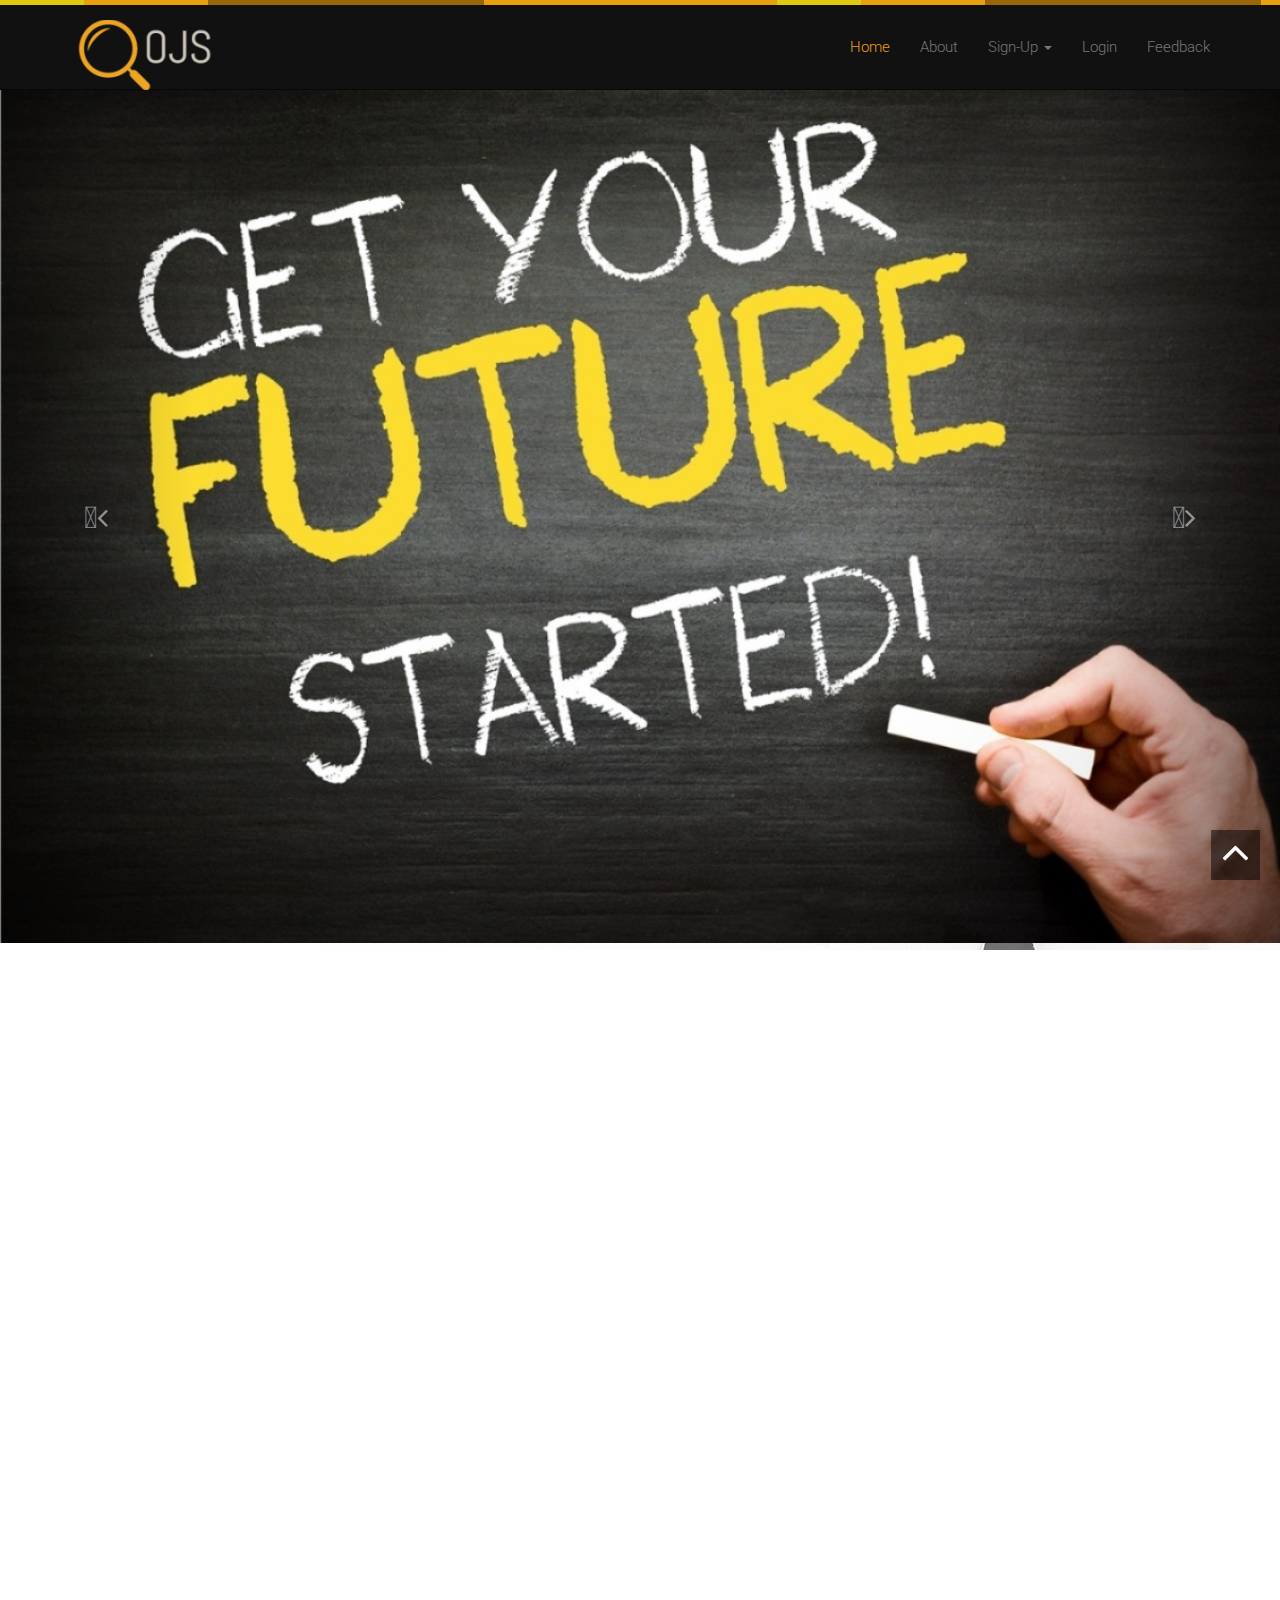
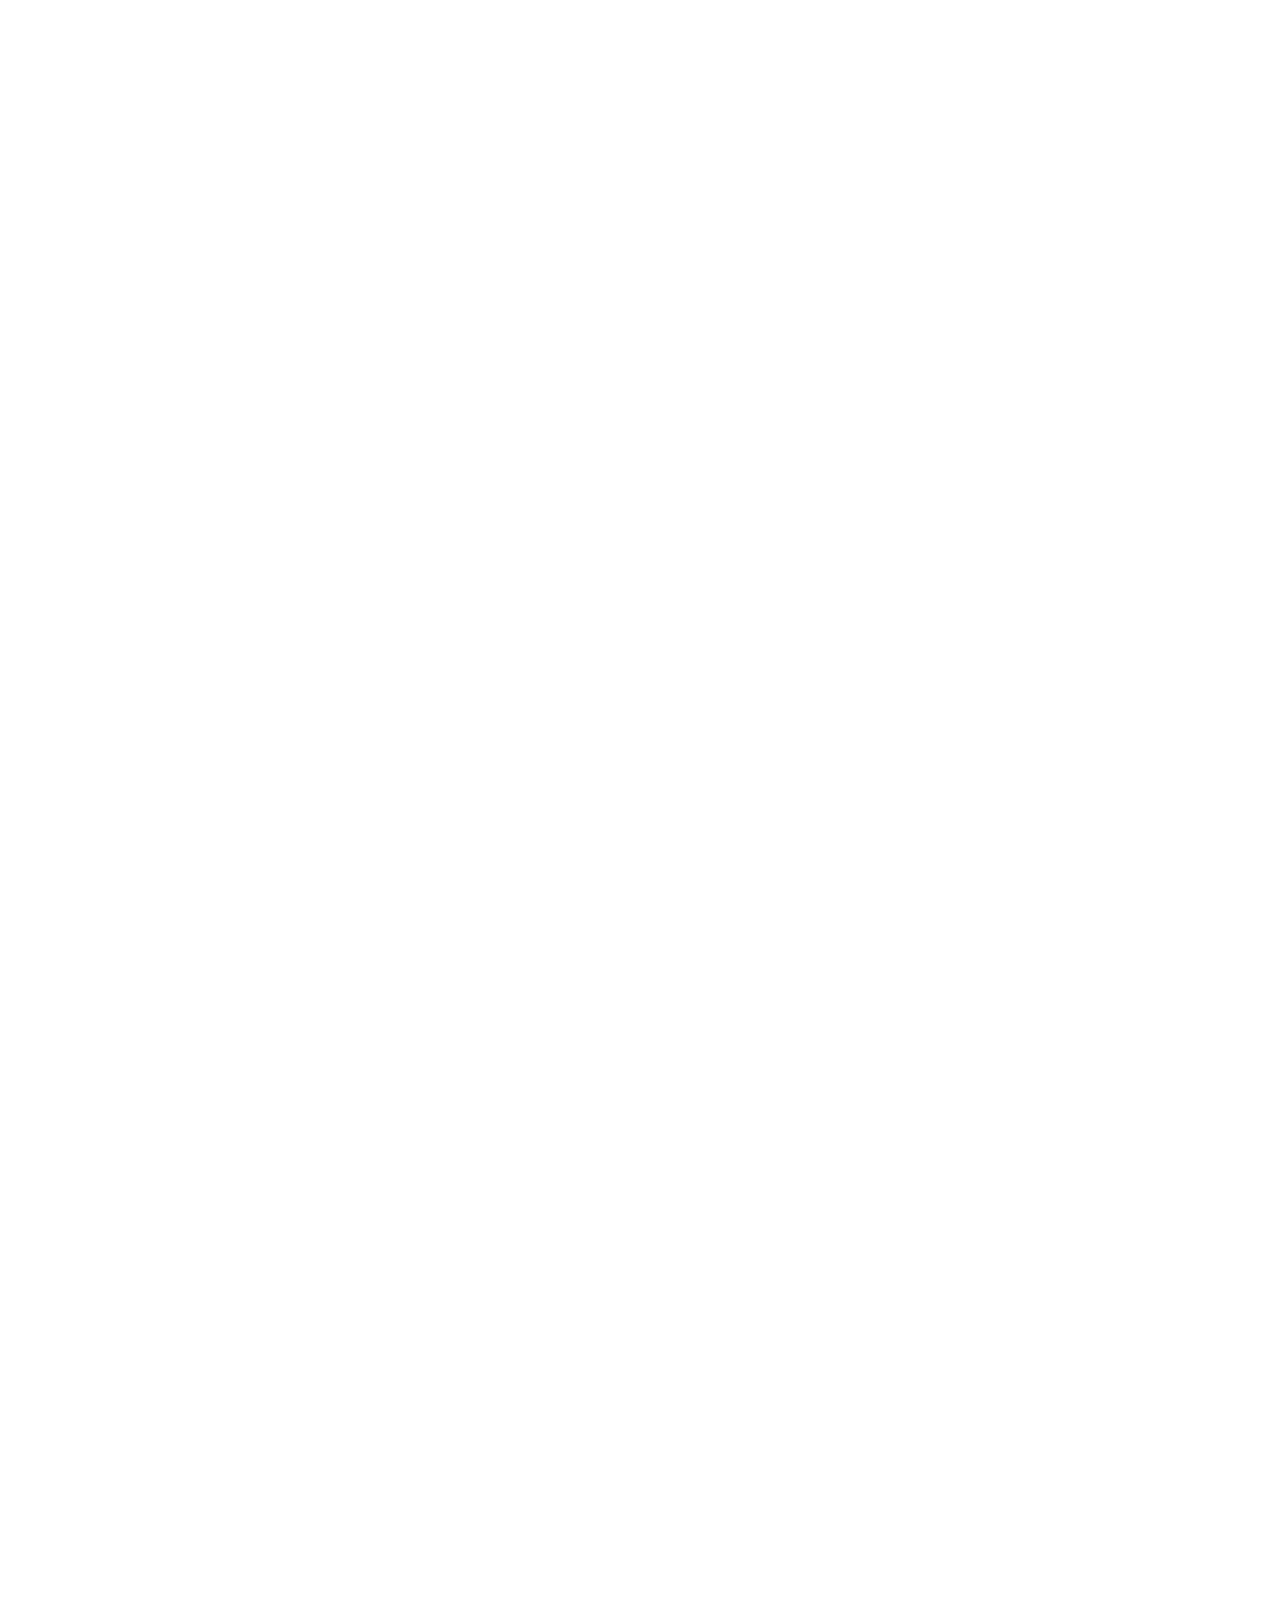
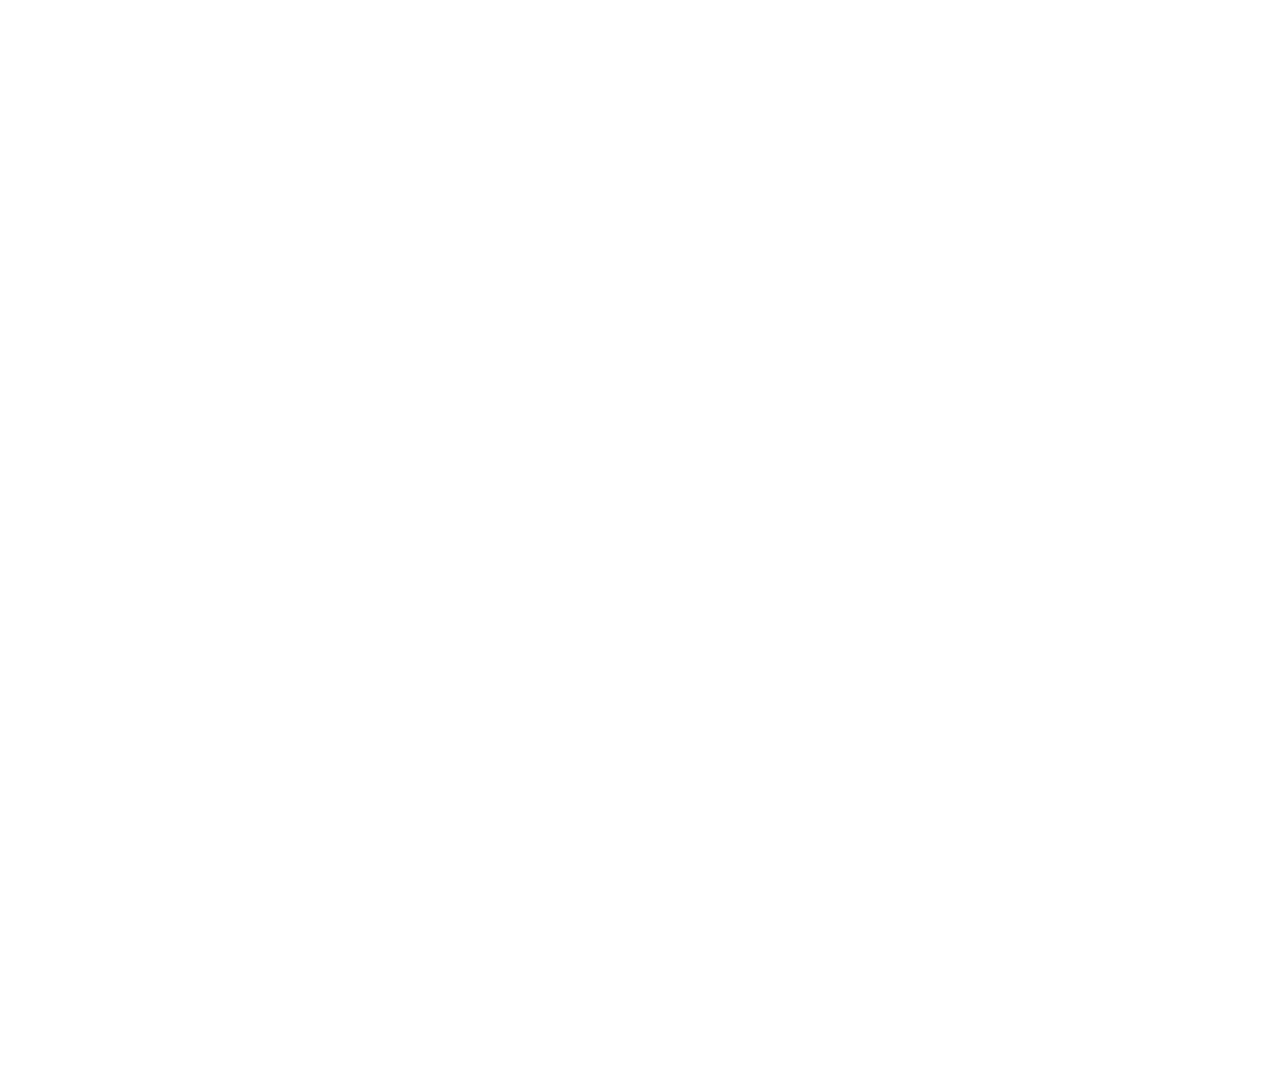
<file: project1/index.html>
<!DOCTYPE html>
<html lang="en">
<head>
<meta charset="UTF-8" />
<meta http-equiv="Content-Type" content="text/html; charset=utf-8" />
<meta name="viewport" content="width=device-width, initial-scale=1, maximum-scale=1, user-scalable=no">
<title>Online Job Search</title>


<!-- Google fonts -->
<link href='http://fonts.googleapis.com/css?family=Roboto:400,300,700' rel='stylesheet' type='text/css'>

<!-- font awesome -->
<link href="//maxcdn.bootstrapcdn.com/font-awesome/4.2.0/css/font-awesome.min.css" rel="stylesheet">

<!-- bootstrap -->
<link rel="stylesheet" href="assets/bootstrap/css/bootstrap.min.css" />

<!-- animate.css -->
<link rel="stylesheet" href="assets/animate/animate.css" />
<link rel="stylesheet" href="assets/animate/set.css" />

<!-- gallery -->
<link rel="stylesheet" href="assets/gallery/blueimp-gallery.min.css">

<!-- favicon -->
<!--<link rel="shortcut icon" href="images/favicon.ico" type="image/x-icon">
<link rel="icon" href="images/favicon.ico" type="image/x-icon">-->


<link rel="stylesheet" href="assets/style.css">

</head>

<body>
<div class="topbar animated fadeInLeftBig"></div>

<!-- Header Starts -->
<div class="navbar-wrapper">
      <div class="container">

        <div class="navbar navbar-inverse navbar-fixed-top" role="navigation" id="top-nav">
          <div class="container">
            <div class="navbar-header">
              <!-- Logo Starts -->
              <a class="navbar-brand" href="#home"><img src="images/logomaker.png" alt="logo"></a>
              <!-- #Logo Ends -->


              <button type="button" class="navbar-toggle collapsed" data-toggle="collapse" data-target=".navbar-collapse">
                <span class="sr-only">Toggle navigation</span>
                <span class="icon-bar"></span>
                <span class="icon-bar"></span>
                <span class="icon-bar"></span>
              </button>

            </div>


            <!-- Nav Starts -->
            <div class="navbar-collapse  collapse">
              <ul class="nav navbar-nav navbar-right scroll">
                 <li class="active"><a href="#home">Home</a></li>
                 <li ><a href="#about">About</a></li>
                 <li class="dropdown"><a class="dropdown-toggle" data-toggle="dropdown" href="#">Sign-Up <span class="caret"></span></a>
        <ul class="dropdown-menu">
          <li><a href="#signup1">As Employer</a></li>
          <li><a href="#signup2">As Job-Seeker</a></li>
          
        </ul>
      </li>
                <li ><a href="#login">Login</a></li>
                 
                 <li ><a href="#contact">Feedback</a></li>
              </ul>
            </div>
            <!-- #Nav Ends -->

          </div>
        </div>

      </div>
    </div>
<!-- #Header Starts -->




<div id="home">
<!-- Slider Starts -->
<div id="myCarousel" class="carousel slide banner-slider animated bounceInDown" data-ride="carousel">     
      <div class="carousel-inner">
        <!-- Item 1 -->
        <div class="item active">
          <img src="images/job1.jpg" alt="banner">
        </div>
        <!-- #Item 1 -->

        <!-- Item 1 -->
        <div class="item">
          <img src="images/job2.jpg" alt="banner">
        </div>
        <!-- #Item 1 -->

        <!-- Item 1 -->
        <div class="item">
          <img src="images/job3.jpg" alt="banner">
        </div>
        <!-- #Item 1 -->

        <!-- Item 1 -->
        <div class="item">
          <img src="images/job4.jpg" alt="banner">
        </div>
        <!-- #Item 1 -->
      </div>
      <a class="left carousel-control" href="#myCarousel" data-slide="prev"><span class="glyphicon-chevron-left"><i class="fa fa-angle-left"></i></span></a>
      <a class="right carousel-control" href="#myCarousel" data-slide="next"><span class="glyphicon-chevron-right"><i class="fa fa-angle-right"></i></span></a>
    </div>
<!-- #Slider Ends -->
</div>









<!-- about Starts -->
<div id="about"  class="container spacer about">
<h2 class="text-center wowload fadeInUp">Searching for a Job</h2>  
  <div class="row">
  <div class="col-sm-6 wowload fadeInLeft">
    <h4><i class="intro"></i> Introduction </h4>
    <p>Online Job Search (OJS) is a web application designed to provide facility to search jobs online. The main objective of the proposed system is to allow the user to search for, look at and apply for available jobs at any time. 
The proper utilization of the application can allow the job seeker to search most applicable listings available, all while showcasing themselves to potential employers and recruiters. These postings can also enable them to better understand which positions they would truly be a good fit for, rather than just being a jumbled list of necessary skills. 
The developed system only deals with the information that are stored in the database. </p>
    

  </div>
  <div class="col-sm-6 wowload fadeInRight">
  <h4><i class="aim"></i>Aims</h4>
  <p> This system saves time for searching jobs. It also gives better platform for employers to select their qualified candidates. With this, unemployment rate can also be reduced.  Our system provides 100% satisfaction to the job seekers as they can choose the job of their own choice. Our online job application seemingly makes life easier for all parties. For job seekers, for instance it avoids having to print up resumes on pricey paper ad. Instead they just need to fill out the little boxes, hit send and the process is completed.
It's frustrating to find a job opening that lacks a well-defined job description and list of qualifications. In this context, OJS application tends to feature the available job listings that are both thorough and definitive. Due to the focused nature of online job searching, listings are generally populated by only highly-interested applicants and these kinds of candidates aren't just applying to every listing they find within their field.</p>    
  </div>
  </div>

  
<!-- #Cirlce Ends -->


<!--signup1-->
<div id="signup1" class="container spacer login">
<div class="container contactform center">
<h2 class="text-center  wowload fadeInUp">SIGN-UP AS EMPLOYER</h2>
  <div class="row wowload fadeInLeftBig">      
      <div class="col-sm-6 col-sm-offset-3 col-xs-12">
      <form class="form-horizontal" method="post" role="form">
    <div class="form-group">
      <label class="control-label col-sm-2" for="name">Organization's Name:</label>
      <div class="col-sm-10">
        <input type="Name" class="form-control" name="oname"id="name" >
      </div>
    </div>
    <div class="form-group">
      <label class="control-label col-sm-2" for="name">Address:</label>
      <div class="col-sm-10">          
        <input type="Name" class="form-control" name="addr"id="name" >
      </div>
    </div>
    <div class="form-group">
      <label class="control-label col-sm-2" for="name">Contact No.:</label>
      <div class="col-sm-10">          
        <input type="number" class="form-control" name="Contact"id="number" >
      </div>
    </div>
  
  <div class="form-group">
      <label class="control-label col-sm-2" for="name">Email:</label>
      <div class="col-sm-10">          
        <input type="email" class="form-control" name="email" id="email" >
      </div>
    </div>
  <div class="form-group">
      <label class="control-label col-sm-2" for="name">Organization Type:</label>
      <div class="col-sm-10">          
        <select name="organizationtype" id="otype" class="form-control">
    <option value>--Select One--</option>
    <option value="Advertising Agency">Advertising Agency</option>
    <option value="Airlines">Airlines</option>
    <option value="Interior Designer">Interior Designer</option>
    </select>
      </div>
    </div>
  <div class="form-group">
      <label class="control-label col-sm-2" for="name">Username:</label>
      <div class="col-sm-10">          
        <input type="name" class="form-control"name="username" id="name" >
      </div>
    </div>
  <div class="form-group">
    <label class="control-label col-sm-2" for="pwd">Password:</label>
    <div class="col-sm-10"> 
      <input type="password" class="form-control" name="pword"id="pwd" >
    </div>
  </div>
  <div class="form-group">
    <label class="control-label col-sm-2" for="pwd">Re-Enter Password:</label>
    <div class="col-sm-10"> 
      <input type="password" class="form-control"  id="pwd" >
    </div>
  </div>
    <div class="form-group">        
      <div class="col-sm-offset-2 col-sm-10">
        <button type="submit" class="btn btn-primary">Submit</button>
      </div>
    </div>
    </form>
    </div>
    </div>
    </div>
    </div>
    <!--signup1 ends-->
    <!--signup2-->
    <div id="signup2" class="container spacer login">
<div class="container contactform center">
<h2 class="text-center  wowload fadeInUp">SIGN-UP JOB-SEEKER</h2>
  <div class="row wowload fadeInLeftBig">      
      <div class="col-sm-6 col-sm-offset-3 col-xs-12">
      <form class="form-horizontal" role="form" method="post" action="reg.php"
    <div class="form-group">
      <label class="control-label col-sm-2" for="name">First Name:</label>
      <div class="col-sm-10">
        <input type="Name" class="form-control" id="fname" name="fname">
      </div>
    </div>
    <div class="form-group">
      <label class="control-label col-sm-2" for="name">Middle Name:</label>
      <div class="col-sm-10">          
        <input type="Name" class="form-control" id="mname" name="mname" >
      </div>
    </div>
  <div class="form-group">
      <label class="control-label col-sm-2" for="name">Last Name:</label>
      <div class="col-sm-10">          
        <input type="Name" class="form-control" id="lname" name="lname">
      </div>
    </div>
  <div class="form-group">
      <label class="control-label col-sm-2" for="name">Address:</label>
      <div class="col-sm-10">          
        <input type="Name" class="form-control" id="name" name="address" >
      </div>
    </div>
    <div class="form-group">
      <label class="control-label col-sm-2" for="name">Contact No.:</label>
      <div class="col-sm-10">          
        <input type="integer" class="form-control" id="number" name="contact">
      </div>
    </div>
    <fieldset id="gender">
    <div class="form-group">
  <label class="control-label col-sm-2" for="name">Gender:</label>
      <label class="radio-inline">
      <input type="radio" name="male">Male
    </label>
    <label class="radio-inline">
      <input type="radio" name="female">Female
    </label>
      
    </div>
    </fieldset>
  <fieldset id="marsts">
  <div class="form-group">
  <label class="control-label col-sm-2" for="name">Marital Status:</label>
      <label class="radio-inline">
      <input type="radio" name="marsts">Married
    </label>
    <label class="radio-inline">
      <input type="radio" name="marsts">Unmarried
    </label>
      
    </div>
    </fieldset>
  <div class="form-group">
      <label class="control-label col-sm-2" for="name">Qualification:</label>
      <div class="col-sm-10">          
        <input type="" class="form-control" id="qualification" name="qualifications">
      </div>
    </div>
  <div class="form-group">
      <label class="control-label col-sm-2" for="name">Experience:</label>
      <div class="col-sm-10">          
        <input type="" class="form-control" id="experience" name="experience">
      </div>
    </div>
  <div class="form-group">
      <label class="control-label col-sm-2" for="name">Username:</label>
      <div class="col-sm-10">          
        <input type="name" class="form-control" id="name" name="uname">
      </div>
    </div>
  <div class="form-group">
    <label class="control-label col-sm-2" for="pwd">Password:</label>
    <div class="col-sm-10"> 
      <input type="password" class="form-control" id="pwd" name="password">
    </div>
  </div>
  <div class="form-group">
    <label class="control-label col-sm-2" for="pwd">Re-Enter Password:</label>
    <div class="col-sm-10"> 
      <input type="password" class="form-control" id="pwd" >
    </div>
  </div>
    <div class="form-group">        
      <div class="col-sm-offset-2 col-sm-10">
        <button type="submit" class="btn btn-primary">Submit</button>
      </div>
    </div>
  </form>
        </div>
        
      </div>
      
    </div>
  </div>
    
<!--login-->
<div id="login" class="container spacer login">
<!--Contact Starts-->
<div class="container contactform center">
<h2 class="text-center  wowload fadeInUp">LOGIN</h2>
  <div class="row wowload fadeInLeftBig">      
      <div class="col-sm-6 col-sm-offset-3 col-xs-12">      
        
        <form class="form-horizontal" role="form" method="post" action="login.php">
   <div class="form-group">
    <label class="control-label col-sm-2" for="number">ID:</label>
    <div class="col-sm-10"> 
      <input type="integer" class="form-control" id="number" name="id" placeholder="Enter ID">
    </div>
  </div>
  <div class="form-group">
    <label class="control-label col-sm-2" for="email">Username:</label>
    <div class="col-sm-10">
      <input type="text" class="form-control" id="email" placeholder="Enter email" name="uname">
    </div>
  </div>
  <div class="form-group">
    <label class="control-label col-sm-2" for="password">Password:</label>
    <div class="col-sm-10"> 
      <input type="password" class="form-control" id="password" name="password" placeholder="Enter password">
    </div>
  </div>
  <div class="form-group"> 
    <div class="col-sm-offset-2 col-sm-10">
      <div class="checkbox">
        <label><input type="checkbox"> Remember me</label>
      </div>
    </div>
  </div>
  <div class="form-group"> 
    <div class="col-sm-offset-2 col-sm-10">
      <button class="btn btn-primary" type="submit">Login</button>
      </div>
  </div>
  </form>
  </div>
  </div>
<!--contact starts-->
<div id="contact" class="spacer">
<!--Contact Starts-->
<div class="container contactform center">
<h2 class="text-center  wowload fadeInUp">Your response</h2>
  <div class="row wowload fadeInLeftBig">      
      <div class="col-sm-6 col-sm-offset-3 col-xs-12">      
        
        <textarea rows="10" placeholder="Message"></textarea>
        <button class="btn btn-primary" type="submit"><i class="fa fa-paper-plane"></i> Send</button>
      </div>
  </div>



</div>
</div>
<!--Contact Ends-->
<!-- Footer Starts -->
<!-- # Footer Ends -->
<a href="#home" class="gototop "><i class="fa fa-angle-up  fa-3x"></i></a>





<!-- The Bootstrap Image Gallery lightbox, should be a child element of the document body -->
<div id="blueimp-gallery" class="blueimp-gallery blueimp-gallery-controls">
    <!-- The container for the modal slides -->
    <div class="slides"></div>
    <!-- Controls for the borderless lightbox -->
    <h3 class="title">Title</h3>
    <a class="prev">‹</a>
    <a class="next">›</a>
    <a class="close">×</a>
    <!-- The modal dialog, which will be used to wrap the lightbox content -->    
</div>



<!-- jquery -->
<script src="assets/jquery.js"></script>

<!-- wow script -->
<script src="assets/wow/wow.min.js"></script>


<!-- boostrap -->
<script src="assets/bootstrap/js/bootstrap.js" type="text/javascript" ></script>

<!-- jquery mobile -->
<script src="assets/mobile/touchSwipe.min.js"></script>
<script src="assets/respond/respond.js"></script>

<!-- gallery -->
<script src="assets/gallery/jquery.blueimp-gallery.min.js"></script>

<!-- custom script -->
<script src="assets/script.js"></script>

</body>
</html>
</file>
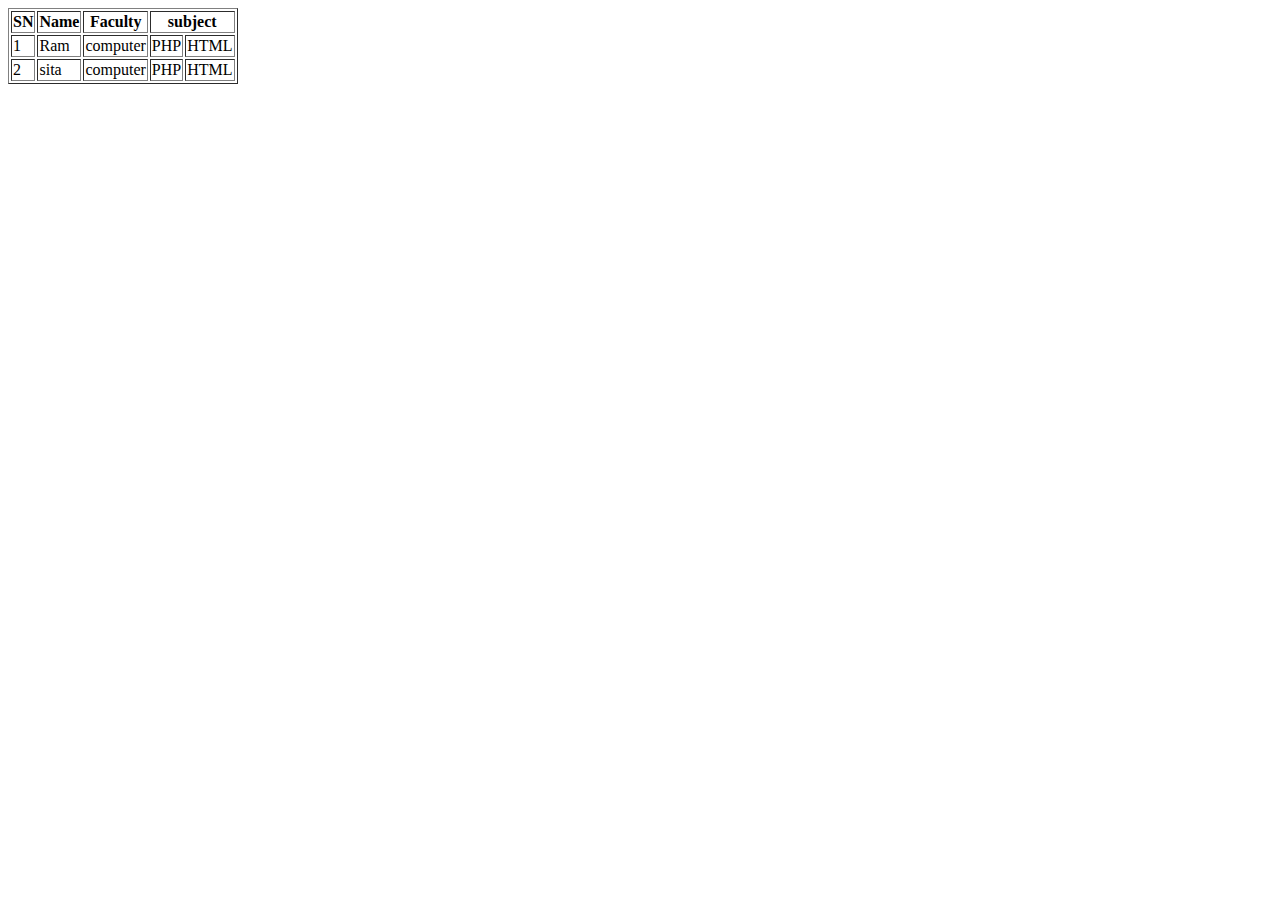
<file: project1/job seeker.html>
<!DOCTYPE html>
<html lang="en">
<head>
<title>job seeker</title>
<body>

<table border="1">
  <thead>
     <tr>
	   <th rowspan="2">SN</th>
	   <th rowspan="2">Name</th>
	   <th rowspan="2">Faculty</th>
	   <th colspan="2">subject</th>
	 </tr>
  </thead>
  <tbody>
     <tr>
	    <td>1</td>
		<td>Ram</td>
		<td>computer</td>
		<td>PHP</td>
		<td>HTML</td>
	</tr>
  </tbody>
  <tbody>
    <tr>
	   <td>2</td>
	   <td>sita</td>
	   <td>computer</td>
	   <td>PHP</td>
	   <td>HTML</td>
	</tr>
 </tbody>
	  
</body>
</html>
</file>
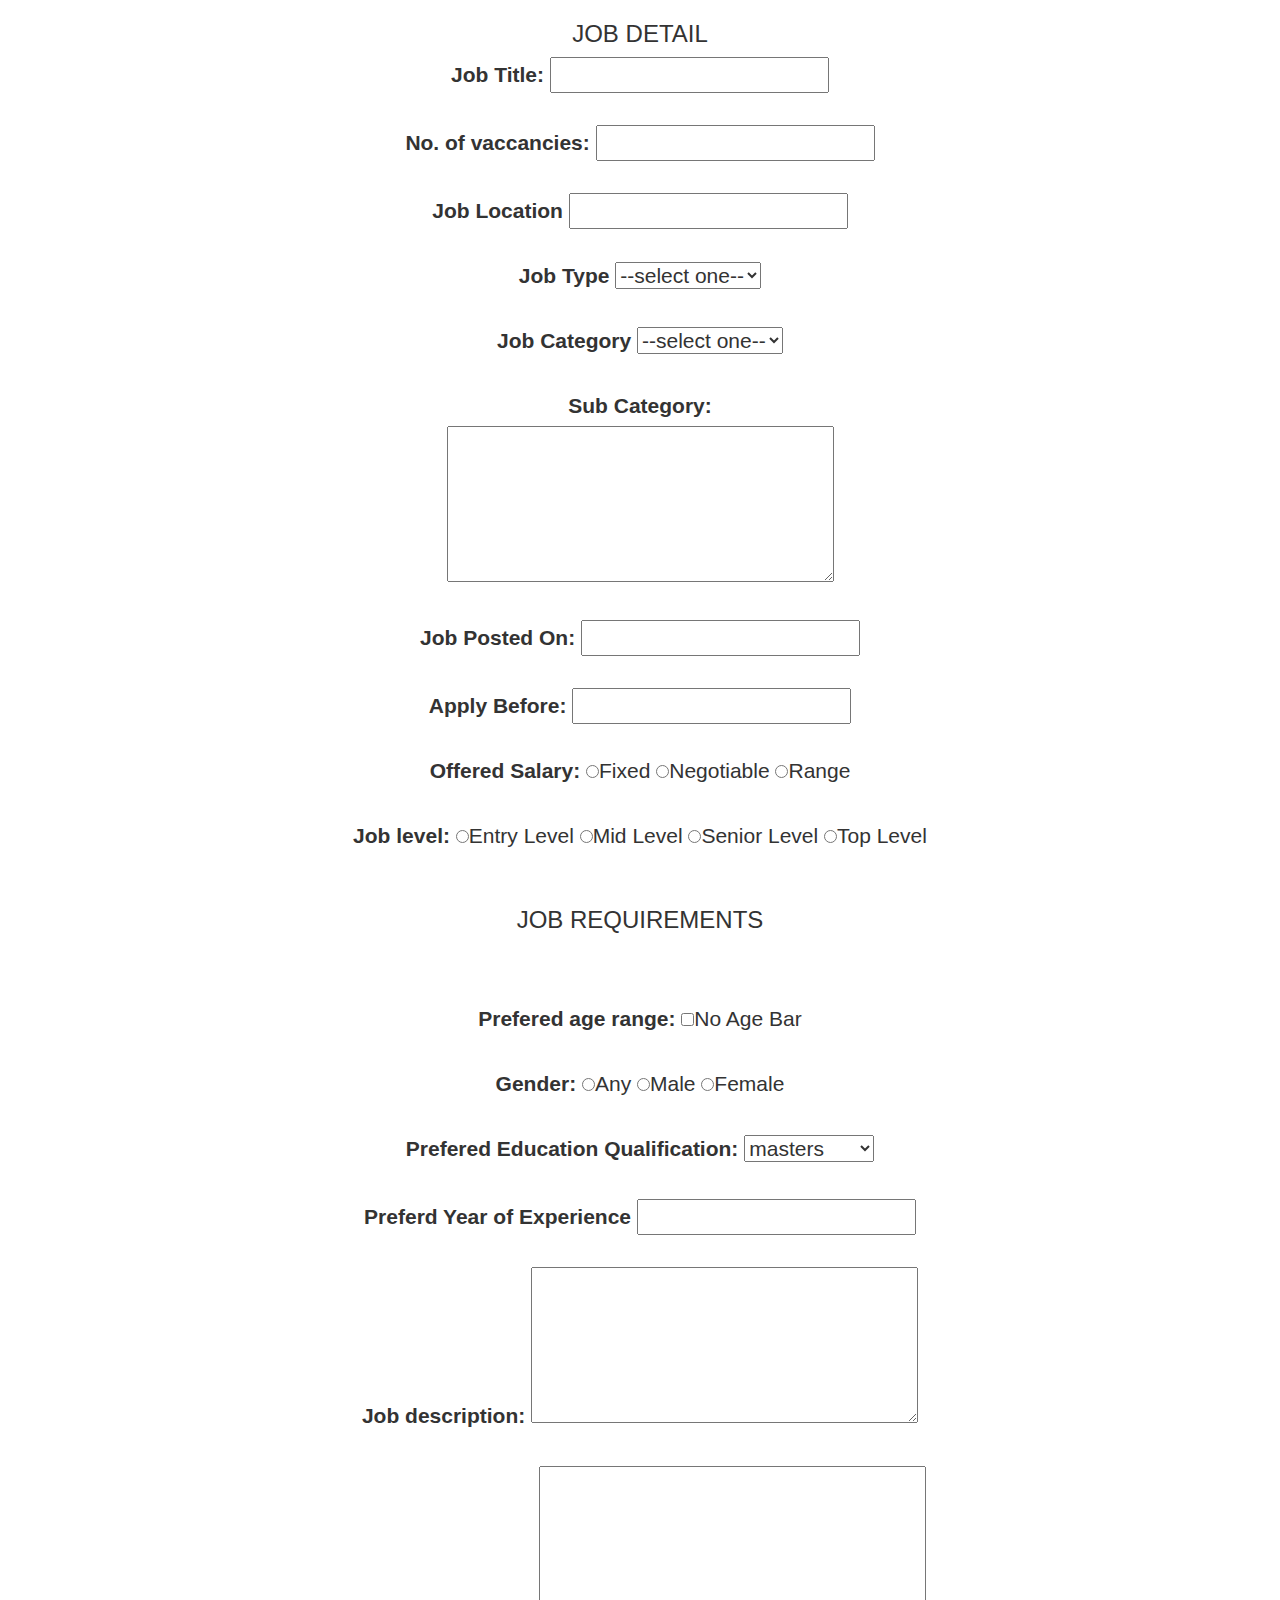
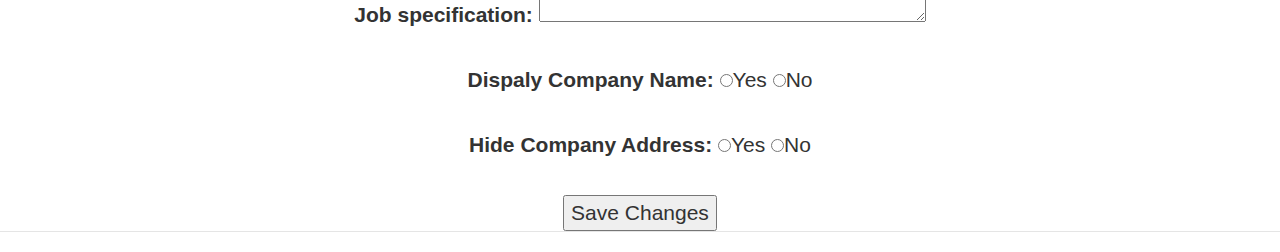
<file: project1/jobsearch.html>
<!DOCTYPE html>
<html lang="en">
<head>
<title>job details</title>
<meta charset="utf-8">
  <meta name="viewport" content="width=device-width, initial-scale=1">
 <link rel="stylesheet" href="http://maxcdn.bootstrapcdn.com/bootstrap/3.3.6/css/bootstrap.min.css">
  <script src="https://ajax.googleapis.com/ajax/libs/jquery/1.12.2/jquery.min.js"></script>
  <script src="http://maxcdn.bootstrapcdn.com/bootstrap/3.3.6/js/bootstrap.min.js"></script>
   </head>
   
  <body>
	  
   <fieldset>   
<legend align="center">   
        <li><h3>JOB DETAIL</h3></li>
             
   <form method="post" action="kamdine.php">
   
<label>Job Title:</label>
<input type="text" name="jobtitle"/><br /><br />

<label>No. of vaccancies:</label>
<input type="text" name="noofvaccancies"/><br /><br />
 
<label>Job Location</label>
<input type="text" name="joblocation"/>
<br></br>

<label>Job Type</label>
<select name="jobtype">
<option name="1">--select one--</option>
<option value="2">PartTime</option>
<option value="3">FullTime</option>
</select><br></br>

<label>Job Category</label>
<select name="jobcat">
<option name="1">--select one--</option>
<option value="2">receptionist</option>
<option value="3">engineer</option>
<option value="4">banker</option>
<option value="5">manager</option>
<option value="6">cook</option>
<option value="7">waiter</option>
</select><br></br>

<label>Sub Category:</label></br>
<textarea name="subcat" rows="5" cols="30"></textarea><br /><br/>

<label>Job Posted On:</label>
<input type="text" name="jobpostedon"/><br /><br />

<label>Apply Before:</label>
<input type="text" name="applybefore"/><br /><br />



<fieldset id="salary">
<label>Offered Salary:</label>
<input type="radio" name="salary">Fixed
<input type="radio" name="salary">Negotiable
<input type="radio" name="salary">Range
<br /><br />
</fieldset>

<fieldset id="level">
<label>Job level:</label>
<input type="radio" name="level">Entry Level
<input type="radio" name="level">Mid Level
<input type="radio" name="level">Senior Level
<input type="radio" name="level">Top Level
<br /><br />
</fieldset>

<li><h3>JOB REQUIREMENTS</h3></li><br></br>

<label>Prefered age range:</label>
<input type="checkbox" name="agerange"/>No Age Bar<br></br>

<fieldset id="gender">
<label>Gender:</label>
<input type="radio" name="gender">Any
<input type="radio" name="gender">Male
<input type="radio" name="gender">Female
<br /><br />
</fieldset>

<label>Prefered Education Qualification:</label>
<select name="educationqualification">
<option value="1">masters</option>
<option value="2">bachlor</option>
<option value="3">higher level</option>
</select><br></br>

<label>Preferd Year of Experience</label>
<input type="text" name="pye"/>
<br></br>


<label>Job description:</label>
<textarea name="jd" rows="5" cols="30"></textarea><br><br/>

<label>Job specification:</label>
<textarea name="js" rows="5" cols="30"></textarea><br><br/>

<fieldset id="cname">
<label>Dispaly Company Name:</label>
<input type="radio" name="cname">Yes
<input type="radio" name="cname">No
<br /><br />
</fieldset>

<fieldset id="address">
<label>Hide Company Address:</label>
<input type="radio" name="address">Yes
<input type="radio" name="address">No
<br /><br />
</fieldset>

<input type="submit" name="savechanges" value="Save Changes" />
</form>
</legend>
</fieldset>

</body>

</html>
</file>
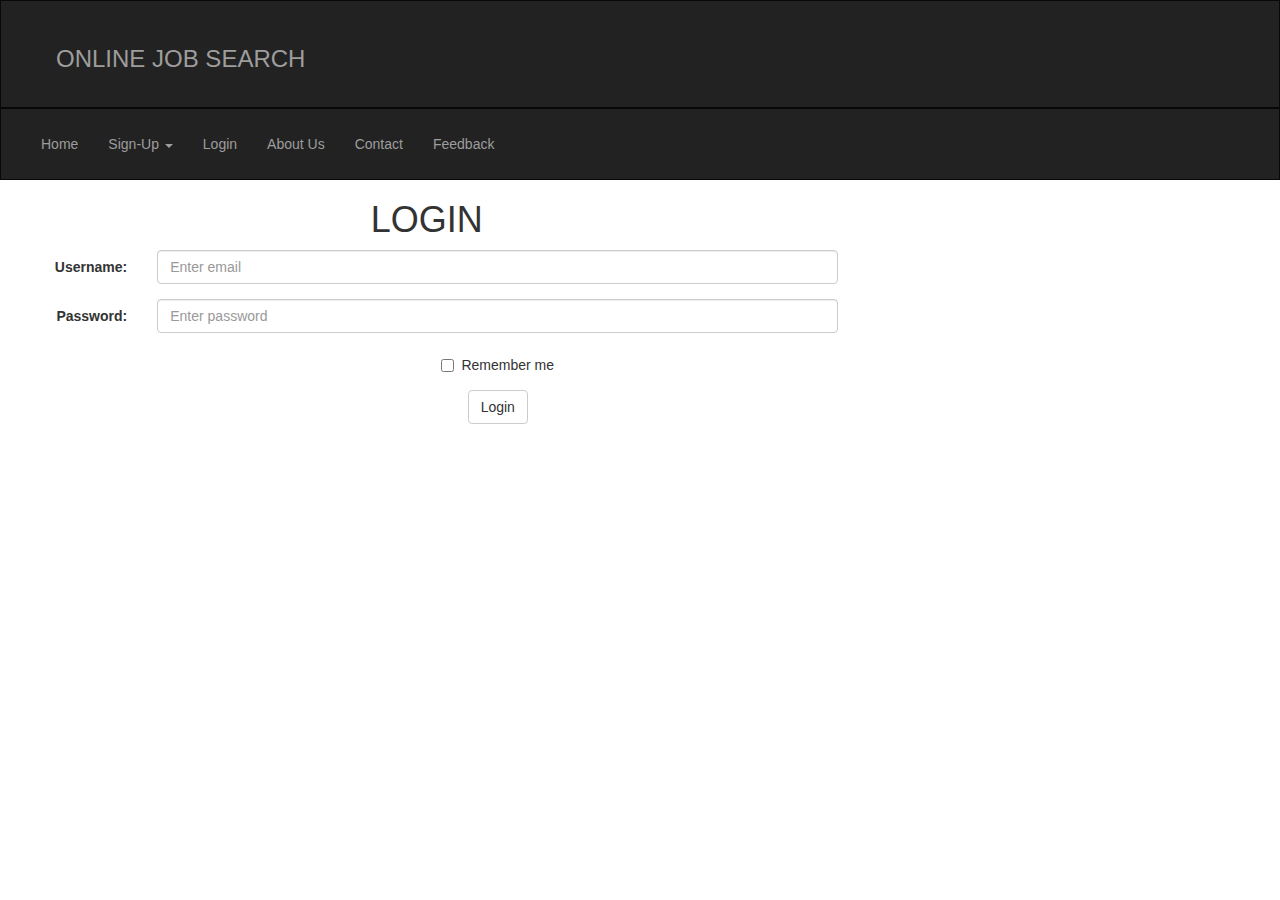
<file: project1/login.html>
<!DOCTYPE html>
<html lang="en">
<head>
  <title>online job search</title>
  <meta charset="utf-8">
  <meta name="viewport" content="width=device-width, initial-scale=1">
  <link rel="stylesheet" href="http://maxcdn.bootstrapcdn.com/bootstrap/3.3.6/css/bootstrap.min.css">
  <script src="https://ajax.googleapis.com/ajax/libs/jquery/1.12.2/jquery.min.js"></script>
  <script src="http://maxcdn.bootstrapcdn.com/bootstrap/3.3.6/js/bootstrap.min.js"></script>
  <style>
    /* Remove the navbar's default margin-bottom and rounded borders */ 
    .navbar {
      margin-bottom: 0;
	  margin-top: 0;
      border-radius: 0;
	  padding: 10px;
    }
    
    /* Set height of the grid so .sidenav can be 100% (adjust as needed) */
    .row.content {height: 450px}
    
    /* Set gray background color and 100% height */
    .sidenav {
		list-style-type: none;
      
	  padding-top: 25px;
      background-color: #f1f1f1;
	  height: 550px;
	 
    }
    
    /* Set black background color, white text and some padding */
    footer {
		
      background-color: #555;
      color: white;
      padding: 30px;
    }
    
    /* On small screens, set height to 'auto' for sidenav and grid */
    @media screen and (max-width: 767px) {
      .sidenav {
        height: auto;
        padding: 15px;
      }
      .row.content {height:auto;
	  
	  
	} 
    }
	
  </style>
</head>
<body>

<nav class="navbar navbar-inverse">
  <div class="container-fluid">
    <div class="navbar-header">
      <button type="button" class="navbar-toggle" data-toggle="collapse" data-target="#">
        <span class="icon-bar"></span>
        <span class="icon-bar"></span>
        <span class="icon-bar"></span>                        
      </button>
   
    </div>
    <div class="collapse navbar-collapse" id="myNavbar">
      <ul class="nav navbar-nav">
       
        <li><a href="#"><h3>ONLINE JOB SEARCH</h3></a></li>
        
        
      </ul>
      
    </div>
  </div>
</nav>
  
<div class="container-fluid text-center">    
  <div class="row content">
    <nav class="navbar navbar-inverse">
  <div class="container-fluid">
    
    <ul class="nav navbar-nav">
      <li><a href="index.html">Home</a></li>
      <li class="dropdown"><a class="dropdown-toggle" data-toggle="dropdown" href="#">Sign-Up <span class="caret"></span></a>
        <ul class="dropdown-menu">
          <li><a href="employer.html">As Employer</a></li>
          <li><a href="#">As Job-Seeker</a></li>
          
        </ul>
      </li>
	  <li><a href="login.html">Login</a></li>
      <li><a href="about_us.html">About Us</a></li>
      <li><a href="#">Contact</a></li>
	  <li><a href="#">Feedback</a></li>

    </ul>
  </div>
</nav>
<header class="header">
<nav class="container">

</nav>	
</header>
<div class="wrapper login">
 <div class="col-sm-8 text-center"> 
      <h1>LOGIN</h1>
      
      
      
     <form class="form-horizontal" role="form" method="post" action="login.php">
  <div class="form-group">
    <label class="control-label col-sm-2" for="email">Username:</label>
    <div class="col-sm-10">
      <input type="text" class="form-control" id="email" placeholder="Enter email" name="uname">
    </div>
  </div>
  <div class="form-group">
    <label class="control-label col-sm-2" for="pwd">Password:</label>
    <div class="col-sm-10"> 
      <input type="password" class="form-control" id="pwd" name="pword" placeholder="Enter password">
    </div>
  </div>
  <div class="form-group"> 
    <div class="col-sm-offset-2 col-sm-10">
      <div class="checkbox">
        <label><input type="checkbox"> Remember me</label>
      </div>
    </div>
  </div>
  <div class="form-group"> 
    <div class="col-sm-offset-2 col-sm-10">
      <button type="submit" class="btn btn-default">Login</button>
    </div>
  </div>
</body>
</html>

<?php

require 'connect.php';
if (isset($_POST['username'])&&isset($_POST['password']))
	$username = $_POST['username'];
	$password = $_POST['password'];
if (!empty($username)&&!empty($password)){
	$query="SELECT 'id' FROM 'users' WHERE 'username'='$username' AND 'password'='$password'";
}
else{
echo'You must supply an username and password';
}
?>
</file>
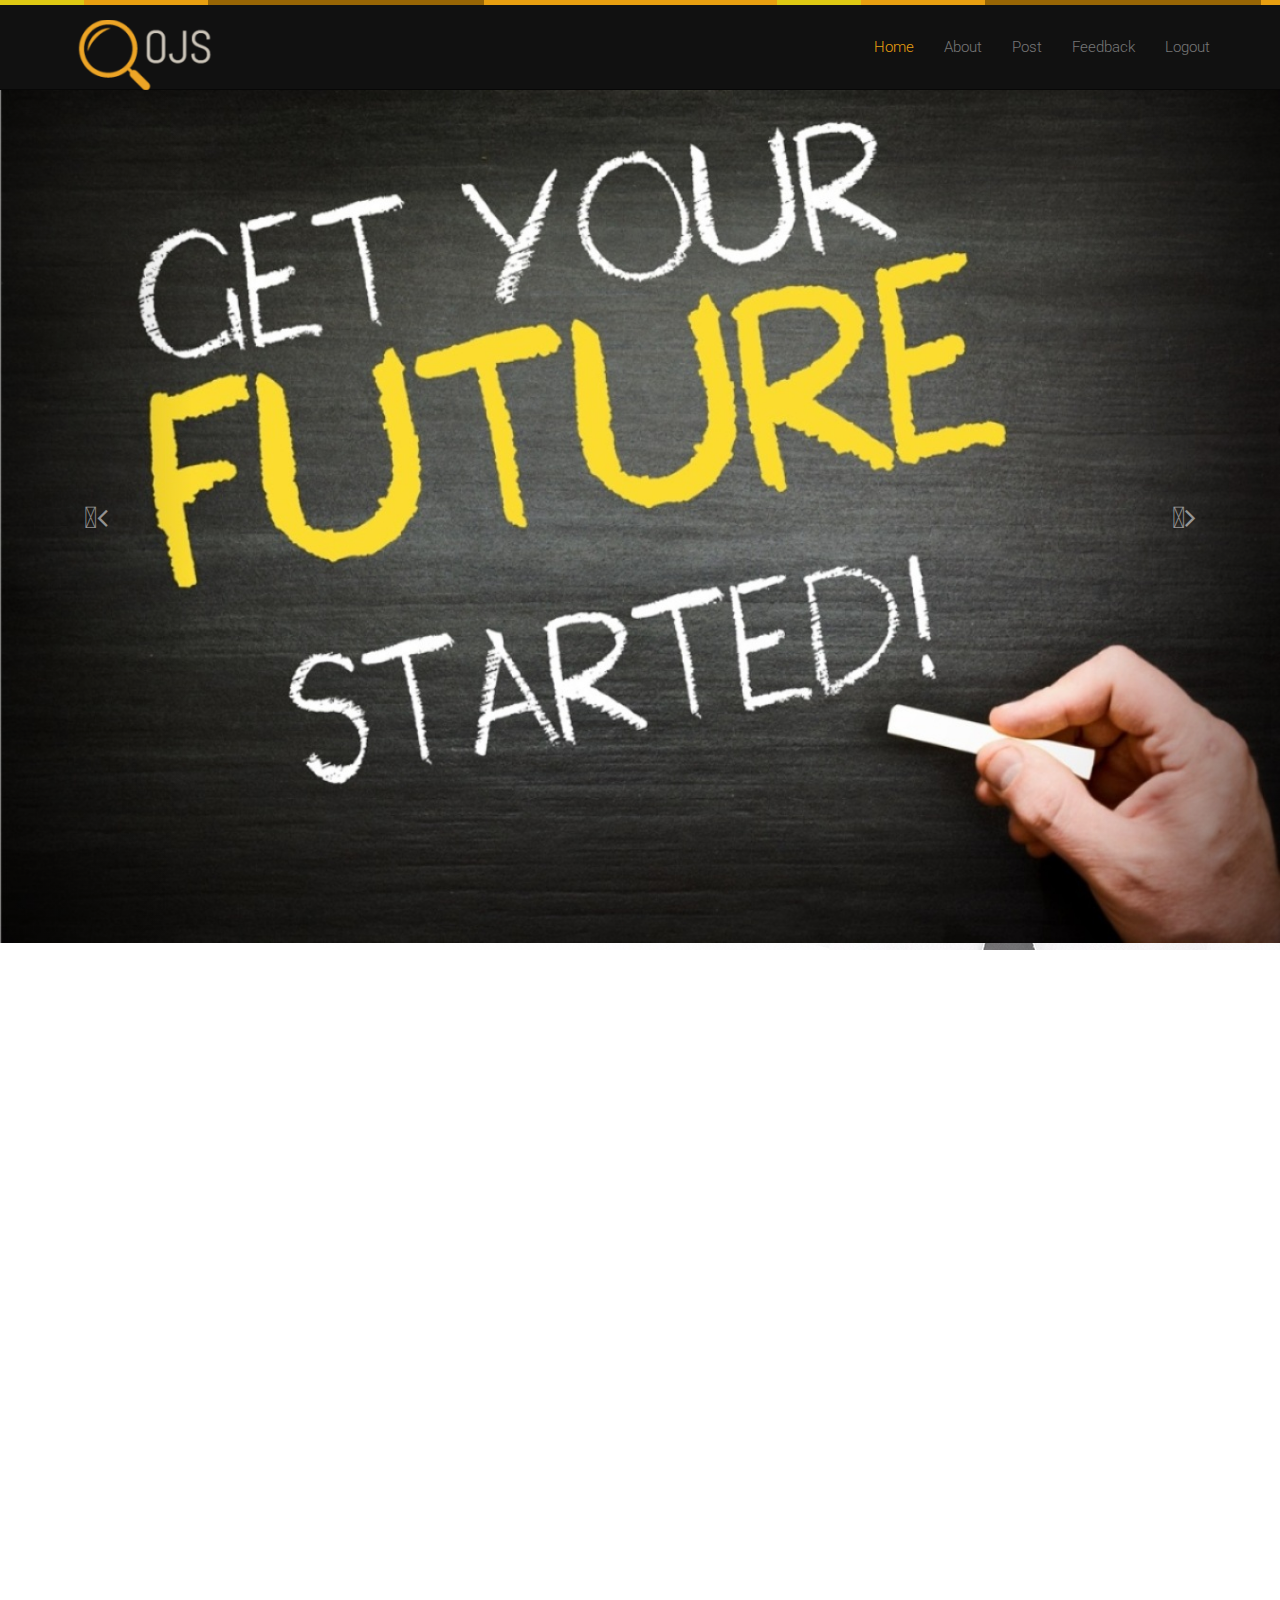
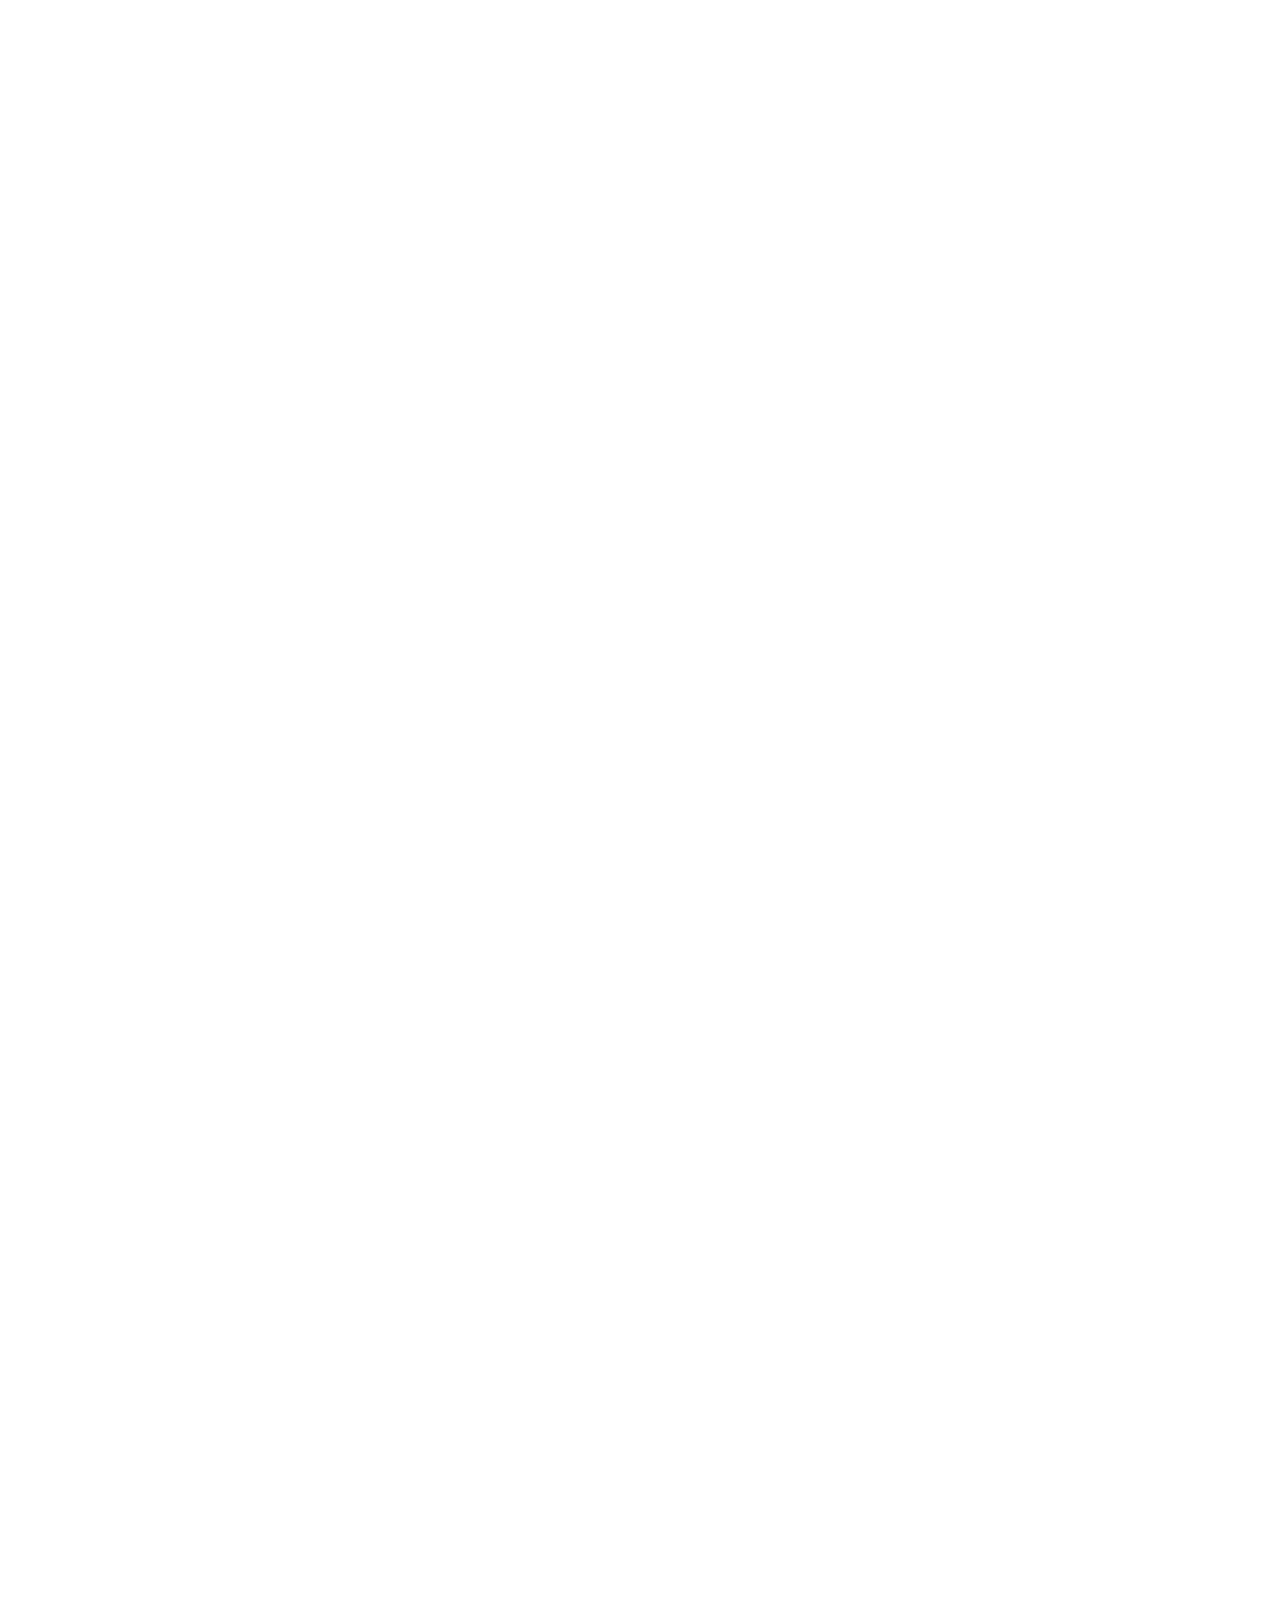
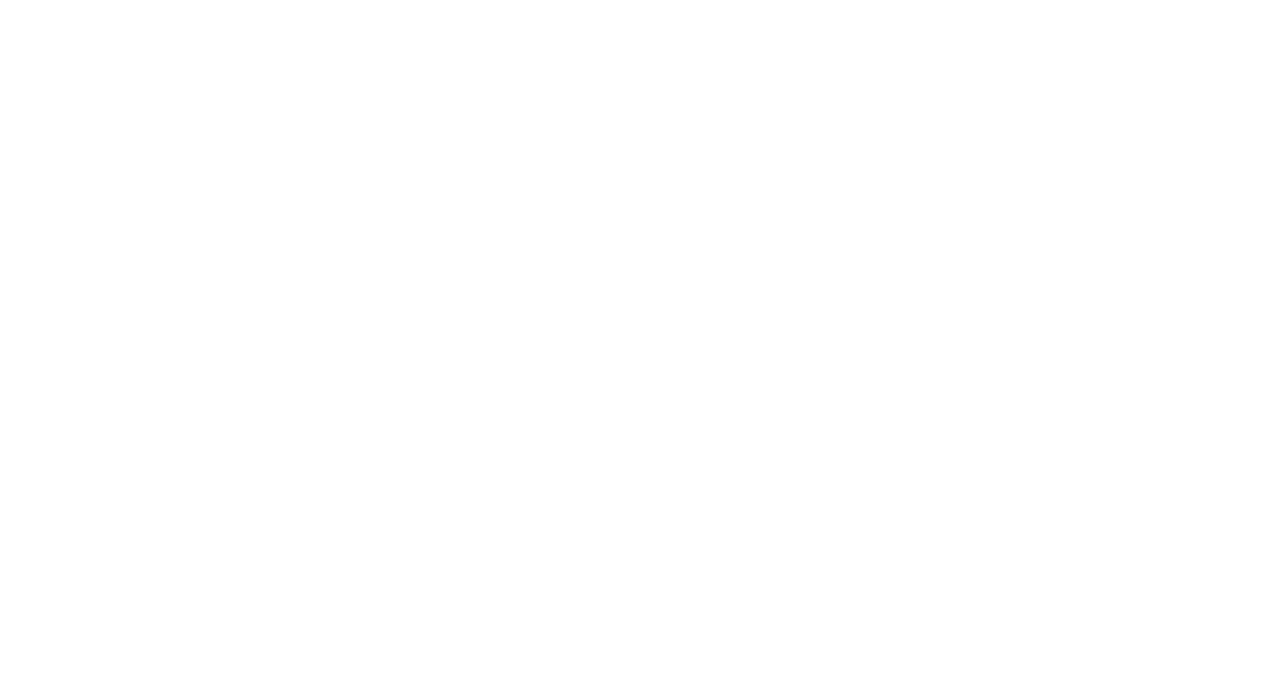
<file: project1/post.html>
<!DOCTYPE html>
<html lang="en">
<head>
<meta charset="UTF-8" />
<meta http-equiv="Content-Type" content="text/html; charset=utf-8" />
<meta name="viewport" content="width=device-width, initial-scale=1, maximum-scale=1, user-scalable=no">
<title>Online Job Search</title>

<!-- Google fonts -->
<link href='http://fonts.googleapis.com/css?family=Roboto:400,300,700' rel='stylesheet' type='text/css'>

<!-- font awesome -->
<link href="//maxcdn.bootstrapcdn.com/font-awesome/4.2.0/css/font-awesome.min.css" rel="stylesheet">

<!-- bootstrap -->
<link rel="stylesheet" href="assets/bootstrap/css/bootstrap.min.css" />

<!-- animate.css -->
<link rel="stylesheet" href="assets/animate/animate.css" />
<link rel="stylesheet" href="assets/animate/set.css" />

<!-- gallery -->
<link rel="stylesheet" href="assets/gallery/blueimp-gallery.min.css">

<!-- favicon -->
<!--<link rel="shortcut icon" href="images/favicon.ico" type="image/x-icon">
<link rel="icon" href="images/favicon.ico" type="image/x-icon">-->


<link rel="stylesheet" href="assets/style.css">

</head>

<body>
<div class="topbar animated fadeInLeftBig"></div>

<!-- Header Starts -->
<div class="navbar-wrapper">
      <div class="container">

        <div class="navbar navbar-inverse navbar-fixed-top" role="navigation" id="top-nav">
          <div class="container">
            <div class="navbar-header">
              <!-- Logo Starts -->
              <a class="navbar-brand" href="#home"><img src="images/logomaker.png" alt="logo"></a>
              <!-- #Logo Ends -->


              <button type="button" class="navbar-toggle collapsed" data-toggle="collapse" data-target=".navbar-collapse">
                <span class="sr-only">Toggle navigation</span>
                <span class="icon-bar"></span>
                <span class="icon-bar"></span>
                <span class="icon-bar"></span>
              </button>

            </div>


            <!-- Nav Starts -->
            <div class="navbar-collapse  collapse">
              <ul class="nav navbar-nav navbar-right scroll">
                 <li class="active"><a href="#home">Home</a></li>
                 <li ><a href="#about">About</a></li>
                 <li ><a href="#post">Post</a></li>
                 
                 <li ><a href="#contact">Feedback</a></li>
                 <li ><a href="C:\xampp\htdocs\project1\index.html">Logout</a></li>
              </ul>
            </div>
            <!-- #Nav Ends -->

          </div>
        </div>

      </div>
    </div>

    <div id="home">
<!-- Slider Starts -->
<div id="myCarousel" class="carousel slide banner-slider animated bounceInDown" data-ride="carousel">     
      <div class="carousel-inner">
        <!-- Item 1 -->
        <div class="item active">
          <img src="images/job1.jpg" alt="banner">
        </div>
        <!-- #Item 1 -->

        <!-- Item 1 -->
        <div class="item">
          <img src="images/job2.jpg" alt="banner">
        </div>
        <!-- #Item 1 -->

        <!-- Item 1 -->
        <div class="item">
          <img src="images/job3.jpg" alt="banner">
        </div>
        <!-- #Item 1 -->

        <!-- Item 1 -->
        <div class="item">
          <img src="images/job4.jpg" alt="banner">
        </div>
        <!-- #Item 1 -->
      </div>
      <a class="left carousel-control" href="#myCarousel" data-slide="prev"><span class="glyphicon-chevron-left"><i class="fa fa-angle-left"></i></span></a>
      <a class="right carousel-control" href="#myCarousel" data-slide="next"><span class="glyphicon-chevron-right"><i class="fa fa-angle-right"></i></span></a>
    </div>
<!-- #Slider Ends -->
</div>


    <!-- about Starts -->
<div id="about"  class="container spacer about">
<h2 class="text-center wowload fadeInUp">Searching for a Job</h2>  
  <div class="row">
  <div class="col-sm-6 wowload fadeInLeft">
    <h4><i class="intro"></i> Introduction </h4>
    <p>Online Job Search (OJS) is a web application designed to provide facility to search jobs online. The main objective of the proposed system is to allow the user to search for, look at and apply for available jobs at any time. 
The proper utilization of the application can allow the job seeker to search most applicable listings available, all while showcasing themselves to potential employers and recruiters. These postings can also enable them to better understand which positions they would truly be a good fit for, rather than just being a jumbled list of necessary skills. 
The developed system only deals with the information that are stored in the database. </p>
    

  </div>
  <div class="col-sm-6 wowload fadeInRight">
  <h4><i class="aim"></i>Aims</h4>
  <p> This system saves time for searching jobs. It also gives better platform for employers to select their qualified candidates. With this, unemployment rate can also be reduced.  Our system provides 100% satisfaction to the job seekers as they can choose the job of their own choice. Our online job application seemingly makes life easier for all parties. For job seekers, for instance it avoids having to print up resumes on pricey paper ad. Instead they just need to fill out the little boxes, hit send and the process is completed.
It's frustrating to find a job opening that lacks a well-defined job description and list of qualifications. In this context, OJS application tends to feature the available job listings that are both thorough and definitive. Due to the focused nature of online job searching, listings are generally populated by only highly-interested applicants and these kinds of candidates aren't just applying to every listing they find within their field.</p>    
  </div>
  </div>

  
<!-- #about Ends -->


<!--search-->
<div id="post" class="container spacer search">
<div class="container contactform center">
<h2 class="text-center  wowload fadeInUp">JOB DESCRIPTION</h2>
  <div class="row wowload fadeInLeftBig">      
      <div class="col-sm-6 col-sm-offset-3 col-xs-12">
      <form class="form-horizontal" method="post" role="form">
    <div class="form-group">
      <label class="control-label col-sm-2" for="name">Job Title:</label>
      <div class="col-sm-10">
        <input type="Name" class="form-control" name="oname"id="name" >
      </div>
      </div>
   
    <div class="form-group">
      <label class="control-label col-sm-2" for="name">No of vaccancies:</label>
      <div class="col-sm-10">
        <input type="Name" class="form-control" name="oname"id="name" >
      </div>
      </div>
    <div class="form-group">
      <label class="control-label col-sm-2" for="name">Location:</label>
      <div class="col-sm-10">
        <input type="Name" class="form-control" name="oname"id="name" >
      </div>
      </div>

 <div class="form-group">
      <label class="control-label col-sm-2" for="name">Job Type:</label>
      <div class="col-sm-10">          
        <select name="jobtype" id="jtype" class="form-control">
    <option value>--Select One--</option>
    <option value="PartTime">Part Time</option>
    <option value="FullTime">Full Time</option>
    </select>
      </div>
      </div>
      <div class="form-group">
      <label class="control-label col-sm-2" for="name">Sub Category:</label>
      <div class="col-sm-10">
        <input type="Name" class="form-control" name="oname"id="name" >
      </div>
      </div>
     
<div class="form-group">
      <label class="control-label col-sm-2" for="name">Job posted on:</label>
      <div class="col-sm-10">
        <input type="Name" class="form-control" name="oname"id="datetime" >
      </div>
      </div>

      <div class="form-group">
      <label class="control-label col-sm-2" for="name">Apply Before:</label>
      <div class="col-sm-10">
        <input type="Name" class="form-control" name="oname"id="datetime" >
      </div>
      </div>
      

 <div class="form-group">
      <label class="control-label col-sm-2" for="name">Salary:</label>
      <div class="col-sm-10">          
        <select name="salary" id="salary" class="form-control">
    <option value>--Select One--</option>
    <option value="1">Fixed</option>
    <option value="2">Negotiable</option>
    <option value="3">Range</option>
    </select>
      </div>
    </div>
 <div class="form-group">
      <label class="control-label col-sm-2" for="name">Job Level:</label>
      <div class="col-sm-10">          
        <select name="joblevel" id="ojlevel" class="form-control">
    <option value>--Select One--</option>
    <option value="1">Entry Level</option>
    <option value="2">Mid Level</option>
    <option value="3">Senior Level</option>
    </select>
      </div>
    </div>

     <div class="form-group">
      <label class="control-label col-sm-2" for="name">Prefered Gender:</label>
      <div class="col-sm-10">          
        <select name="gender" id="gender" class="form-control">
    <option value>--Select One--</option>
    <option value="1">Any</option>
    <option value="2">Male</option>
    <option value="3">Female</option>
    </select>
      </div>
    </div>
 <div class="form-group">
      <label class="control-label col-sm-2" for="name">Preferd Education Qualification:</label>
      <div class="col-sm-10">          
        <select name="eduqua" id="eq" class="form-control">
    <option value>--Select One--</option>
    <option value="1">Masters Level</option>
    <option value="2">Bachelors Level</option>
    <option value="3">Higher Level</option>
    <option value="4">SLC</option>
    </select>
      </div>
    </div>
<div class="form-group">
      <label class="control-label col-sm-2" for="name">Preferd Year of Experience:</label>
      <div class="row wowload fadeInLeftBig">      
      <div class="col-sm-8 col-sm-offset-2 col-xs-10">      
        
        <textarea rows="8" ></textarea>
        </div>
        </div>
        </div>
        <div class="form-group">
      <label class="control-label col-sm-2" for="name">Job Description:</label>
      <div class="row wowload fadeInLeftBig">      
      <div class="col-sm-8 col-sm-offset-2 col-xs-10">      
        
        <textarea rows="8" ></textarea>
        </div>
        </div>
        </div>
<div class="form-group">
      <label class="control-label col-sm-2" for="name">Job Specification:</label>
      <div class="row wowload fadeInLeftBig">      
      <div class="col-sm-8 col-sm-offset-2 col-xs-10">      
        
        <textarea rows="8" ></textarea>
        </div>
        </div>
        </div>
 <div class="form-group">
  <label class="control-label col-sm-2" for="name">Display Company Name:</label>
  <div class="btn-group" data-toggle="buttons">
  <label class="btn btn-default active">Yes
  <input type="radio" name="options" id="option1">
  <span class="glyphicon glyphicon-ok"></span>
  </label>
  <label class="btn btn-default">No
  <input type="radio" name="options" id="option1">
  <span class="glyphicon glyphicon-ok"></span>
  </label>
  </div>
  </div>
 <div class="form-group">
  <label class="control-label col-sm-2" for="name">Display Company Address:</label>
  <div class="btn-group" data-toggle="buttons">
  <label class="btn btn-default active">Yes
  <input type="radio" name="options" id="option2" >
  <span class="glyphicon glyphicon-ok"></span>
  </label>
  <label class="btn btn-default">No
  <input type="radio" name="options" id="option2">
  <span class="glyphicon glyphicon-ok"></span>
  </label>
  </div>
  </div>

<div class="form-group">        
      <div class="col-sm-offset-2 col-sm-10">
        <button type="submit" class="btn btn-primary">Submit</button>
      </div>
    </div>
    </form>
    </div>
    </div>
    </div>
    </div>
    </div>



    <!--contact starts-->
<div id="contact" class="spacer">
<!--Contact Starts-->
<div class="container contactform center">
<h2 class="text-center  wowload fadeInUp">Your response</h2>
  <div class="row wowload fadeInLeftBig">      
      <div class="col-sm-6 col-sm-offset-3 col-xs-12">      
        
        <textarea rows="10" placeholder="Message"></textarea>
        <button class="btn btn-primary" type="submit"><i class="fa fa-paper-plane"></i> Send</button>
      </div>
  </div>



</div>
</div>
<!--Contact Ends-->







<!-- The Bootstrap Image Gallery lightbox, should be a child element of the document body -->
<div id="blueimp-gallery" class="blueimp-gallery blueimp-gallery-controls">
    <!-- The container for the modal slides -->
    <div class="slides"></div>
    <!-- Controls for the borderless lightbox -->
    <h3 class="title">Title</h3>
    <a class="prev">‹</a>
    <a class="next">›</a>
    <a class="close">×</a>
    <!-- The modal dialog, which will be used to wrap the lightbox content -->    
</div>



<!-- jquery -->
<script src="assets/jquery.js"></script>

<!-- wow script -->
<script src="assets/wow/wow.min.js"></script>


<!-- boostrap -->
<script src="assets/bootstrap/js/bootstrap.js" type="text/javascript" ></script>

<!-- jquery mobile -->
<script src="assets/mobile/touchSwipe.min.js"></script>
<script src="assets/respond/respond.js"></script>

<!-- gallery -->
<script src="assets/gallery/jquery.blueimp-gallery.min.js"></script>

<!-- custom script -->
<script src="assets/script.js"></script>

</body>
</html>
</file>
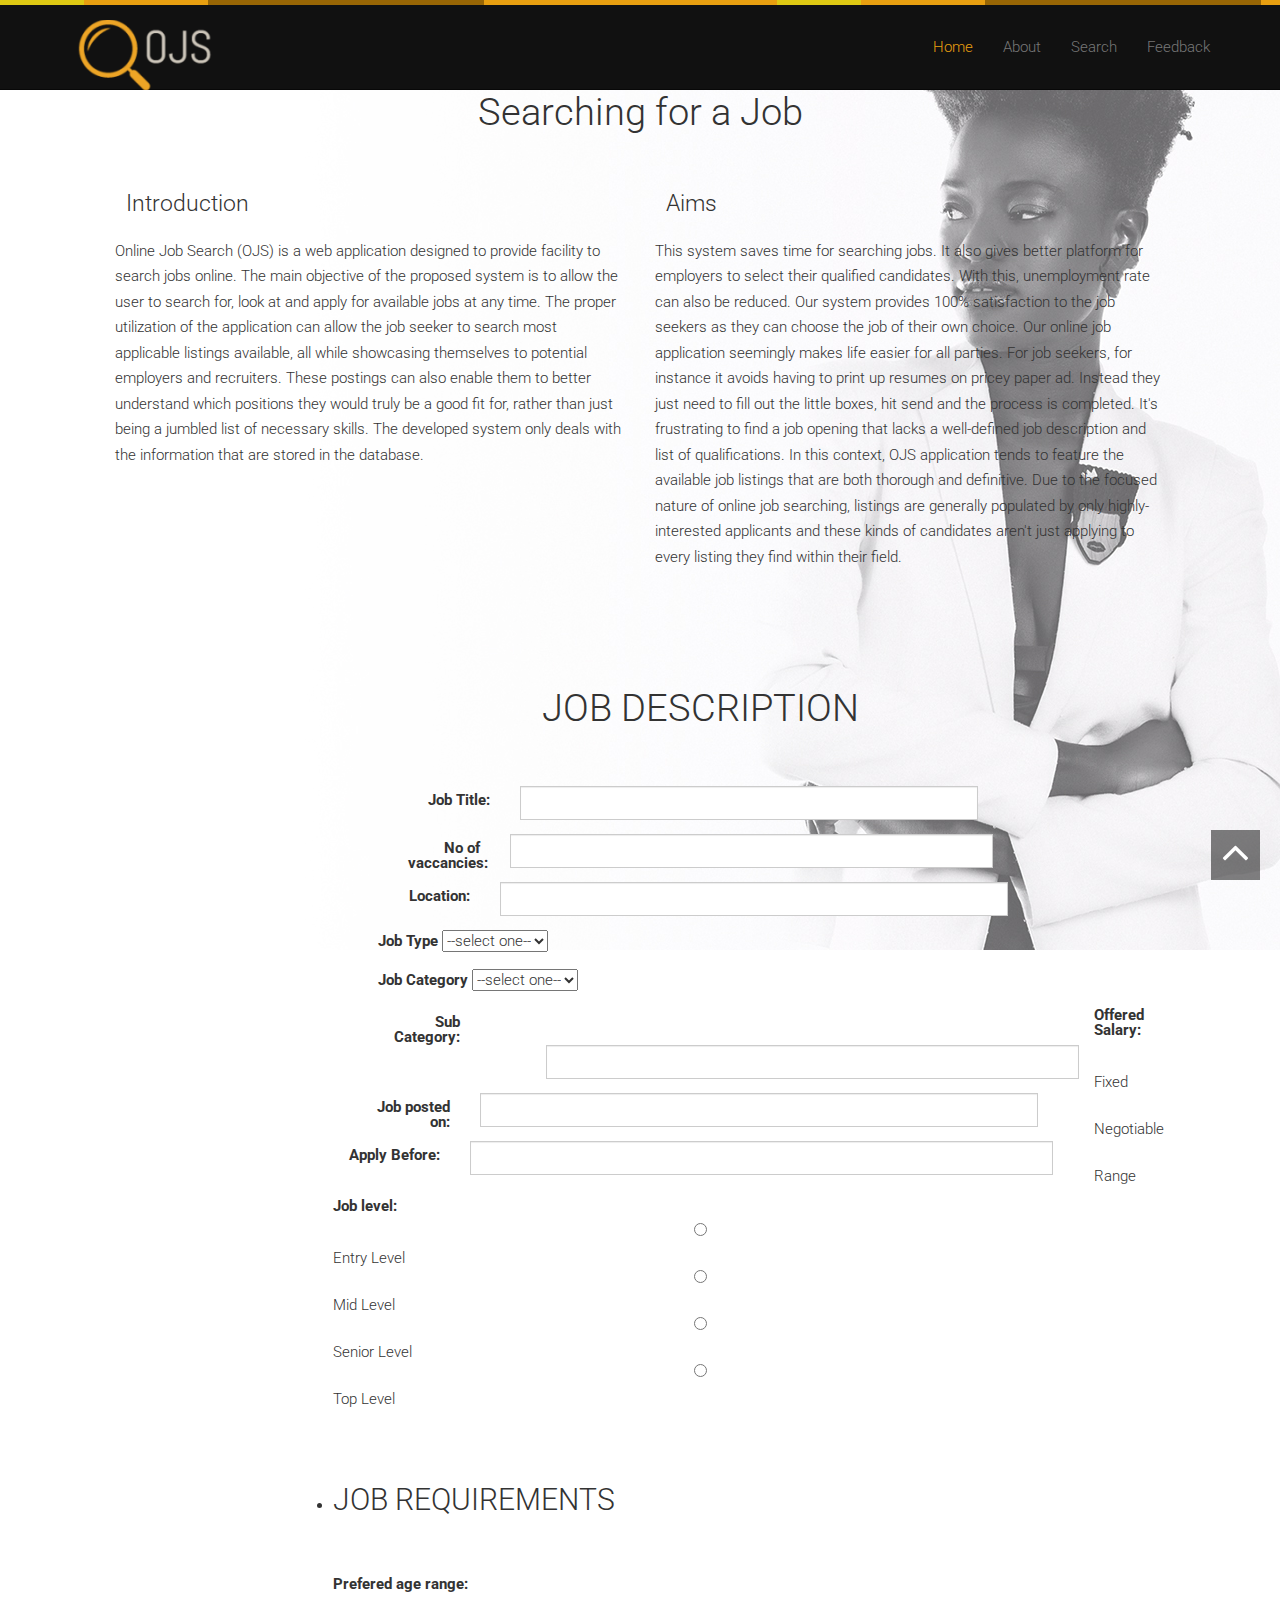
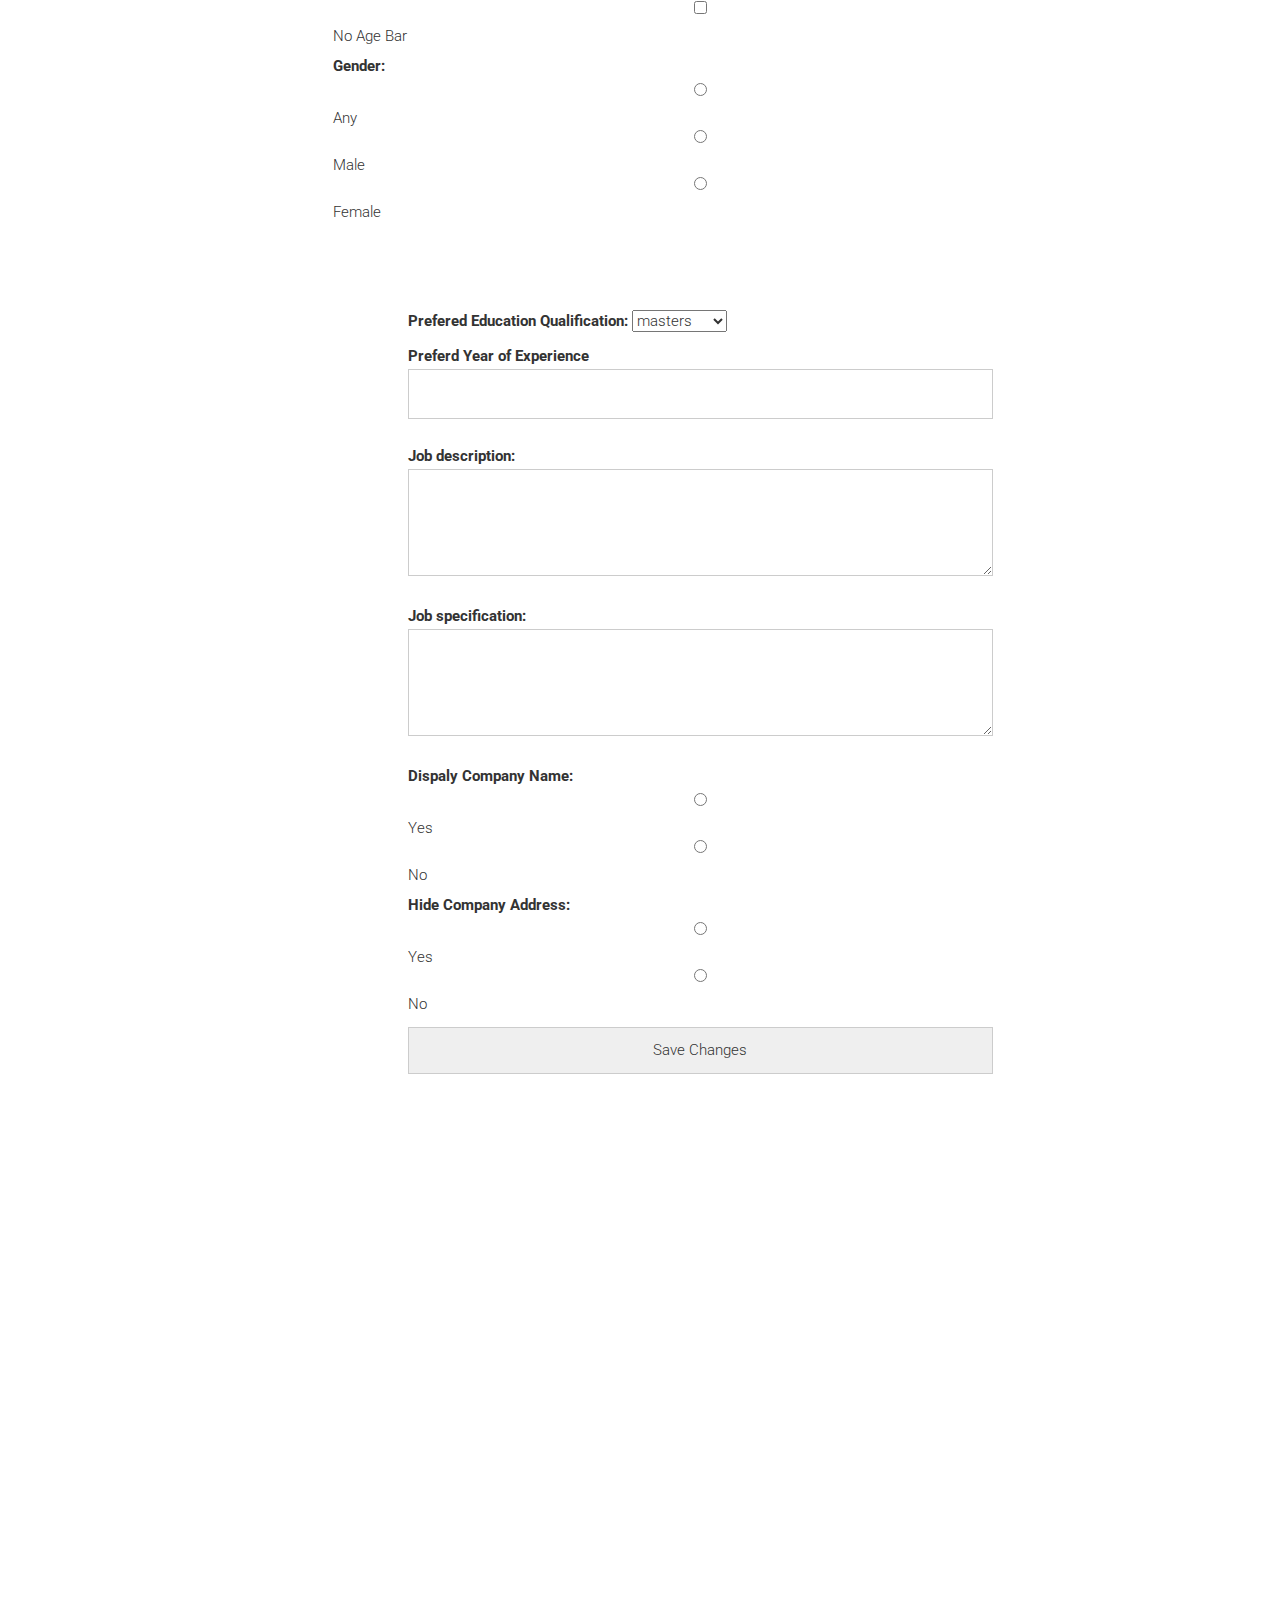
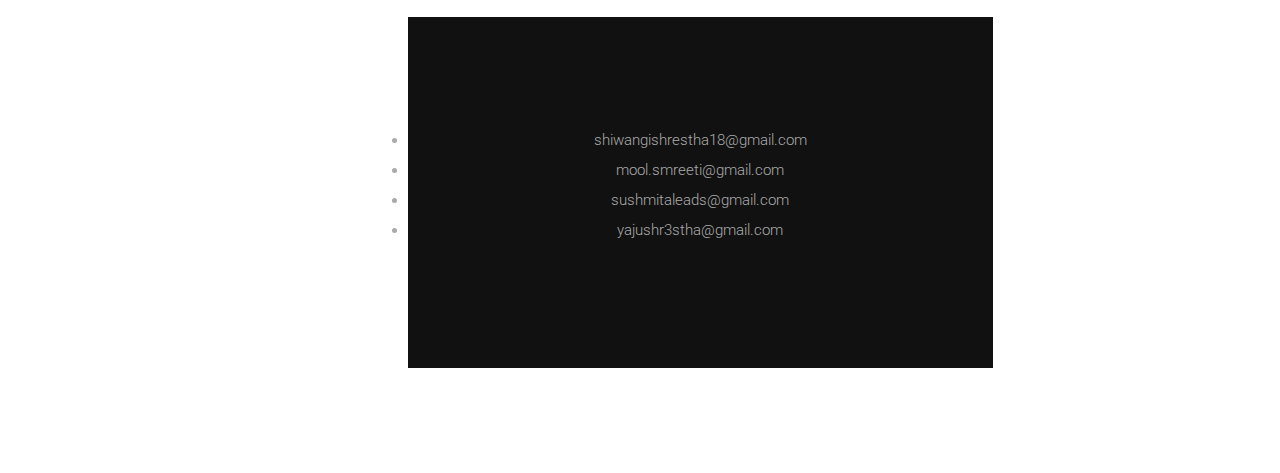
<file: project1/search.html>
<!DOCTYPE html>
<html lang="en">
<head>
<meta charset="UTF-8" />
<meta http-equiv="Content-Type" content="text/html; charset=utf-8" />
<meta name="viewport" content="width=device-width, initial-scale=1, maximum-scale=1, user-scalable=no">
<title>Online Job Search</title>

<!-- Google fonts -->
<link href='http://fonts.googleapis.com/css?family=Roboto:400,300,700' rel='stylesheet' type='text/css'>

<!-- font awesome -->
<link href="//maxcdn.bootstrapcdn.com/font-awesome/4.2.0/css/font-awesome.min.css" rel="stylesheet">

<!-- bootstrap -->
<link rel="stylesheet" href="assets/bootstrap/css/bootstrap.min.css" />

<!-- animate.css -->
<link rel="stylesheet" href="assets/animate/animate.css" />
<link rel="stylesheet" href="assets/animate/set.css" />

<!-- gallery -->
<link rel="stylesheet" href="assets/gallery/blueimp-gallery.min.css">

<!-- favicon -->
<!--<link rel="shortcut icon" href="images/favicon.ico" type="image/x-icon">
<link rel="icon" href="images/favicon.ico" type="image/x-icon">-->


<link rel="stylesheet" href="assets/style.css">

</head>

<body>
<div class="topbar animated fadeInLeftBig"></div>

<!-- Header Starts -->
<div class="navbar-wrapper">
      <div class="container">

        <div class="navbar navbar-inverse navbar-fixed-top" role="navigation" id="top-nav">
          <div class="container">
            <div class="navbar-header">
              <!-- Logo Starts -->
              <a class="navbar-brand" href="#home"><img src="images/logomaker.png" alt="logo"></a>
              <!-- #Logo Ends -->


              <button type="button" class="navbar-toggle collapsed" data-toggle="collapse" data-target=".navbar-collapse">
                <span class="sr-only">Toggle navigation</span>
                <span class="icon-bar"></span>
                <span class="icon-bar"></span>
                <span class="icon-bar"></span>
              </button>

            </div>


            <!-- Nav Starts -->
            <div class="navbar-collapse  collapse">
              <ul class="nav navbar-nav navbar-right scroll">
                 <li class="active"><a href="#home">Home</a></li>
                 <li ><a href="#about">About</a></li>
                 <li ><a href="#post">Search</a></li>
                 
                 <li ><a href="#contact">Feedback</a></li>
              </ul>
            </div>
            <!-- #Nav Ends -->

          </div>
        </div>

      </div>
    </div>

    <!-- about Starts -->
<div id="about"  class="container spacer about">
<h2 class="text-center wowload fadeInUp">Searching for a Job</h2>  
  <div class="row">
  <div class="col-sm-6 wowload fadeInLeft">
    <h4><i class="intro"></i> Introduction </h4>
    <p>Online Job Search (OJS) is a web application designed to provide facility to search jobs online. The main objective of the proposed system is to allow the user to search for, look at and apply for available jobs at any time. 
The proper utilization of the application can allow the job seeker to search most applicable listings available, all while showcasing themselves to potential employers and recruiters. These postings can also enable them to better understand which positions they would truly be a good fit for, rather than just being a jumbled list of necessary skills. 
The developed system only deals with the information that are stored in the database. </p>
    

  </div>
  <div class="col-sm-6 wowload fadeInRight">
  <h4><i class="aim"></i>Aims</h4>
  <p> This system saves time for searching jobs. It also gives better platform for employers to select their qualified candidates. With this, unemployment rate can also be reduced.  Our system provides 100% satisfaction to the job seekers as they can choose the job of their own choice. Our online job application seemingly makes life easier for all parties. For job seekers, for instance it avoids having to print up resumes on pricey paper ad. Instead they just need to fill out the little boxes, hit send and the process is completed.
It's frustrating to find a job opening that lacks a well-defined job description and list of qualifications. In this context, OJS application tends to feature the available job listings that are both thorough and definitive. Due to the focused nature of online job searching, listings are generally populated by only highly-interested applicants and these kinds of candidates aren't just applying to every listing they find within their field.</p>    
  </div>
  </div>

  
<!-- #about Ends -->


<!--search-->
<div id="post" class="container spacer search">
<div class="container contactform center">
<h2 class="text-center  wowload fadeInUp">JOB DESCRIPTION</h2>
  <div class="row wowload fadeInLeftBig">      
      <div class="col-sm-6 col-sm-offset-3 col-xs-12">
      <form class="form-horizontal" method="post" role="form">
    <div class="form-group">
      <label class="control-label col-sm-2" for="name">Job Title:</label>
      <div class="col-sm-10">
        <input type="Name" class="form-control" name="oname"id="name" >
      </div>
   
    <div class="form-group">
      <label class="control-label col-sm-2" for="name">No of vaccancies:</label>
      <div class="col-sm-10">
        <input type="Name" class="form-control" name="oname"id="name" >
      </div>
    <div class="form-group">
      <label class="control-label col-sm-2" for="name">Location:</label>
      <div class="col-sm-10">
        <input type="Name" class="form-control" name="oname"id="name" >
      </div>


<label>Job Type</label>
<select name="joblocation">
<option name="1">--select one--</option>
<option value="2">PartTime</option>
<option value="3">FullTime</option>
</select><br></br>

<label>Job Category</label>
<select name="joblocation">
<option name="1">--select one--</option>
<option value="2">receptionist</option>
<option value="3">engineer</option>
<option value="4">banker</option>
<option value="5">manager</option>
<option value="6">cook</option>
<option value="7">waiter</option>
</select><br></br>

    <div class="form-group">
      <label class="control-label col-sm-2" for="name">Sub Category:</label>
      <div class="col-sm-10 col-sm-offset-3 col-xs-12" >
        <input type="Name" class="form-control" name="oname"id="name" >
      </div>
<div class="form-group">
      <label class="control-label col-sm-2" for="name">Job posted on:</label>
      <div class="col-sm-10">
        <input type="Name" class="form-control" name="oname"id="datetime" >
      </div>
      <div class="form-group">
      <label class="control-label col-sm-2" for="name">Apply Before:</label>
      <div class="col-sm-10">
        <input type="Name" class="form-control" name="oname"id="datetime" >
      </div>




<fieldset id="salary">
<label>Offered Salary:</label>
<input type="radio" name="salary">Fixed
<input type="radio" name="salary">Negotiable
<input type="radio" name="salary">Range
<br /><br />
</fieldset>

<fieldset id="level">
<label>Job level:</label>
<input type="radio" name="level">Entry Level
<input type="radio" name="level">Mid Level
<input type="radio" name="level">Senior Level
<input type="radio" name="level">Top Level
<br /><br />
</fieldset>

<li><h3>JOB REQUIREMENTS</h3></li><br></br>

<label>Prefered age range:</label>
<input type="checkbox" name="agerange"/>No Age Bar<br></br>

<fieldset id="sex">
<label>Gender:</label>
<input type="radio" name="sex">Any
<input type="radio" name="sex">Male
<input type="radio" name="sex">Female
<br /><br />
</fieldset>
</form>
</div>
</div>
</div>
</div>
</div>

<label>Prefered Education Qualification:</label>
<select name="educationqualification">
<option value="1">masters</option>
<option value="2">bachlor</option>
<option value="3">higher level</option>
</select><br></br>

<label>Preferd Year of Experience</label>
<input type="text" name="pye"/>
<br></br>


<label>Job description:</label>
<textarea name="jd" rows="5" cols="30"></textarea><br><br/>

<label>Job specification:</label>
<textarea name="js" rows="5" cols="30"></textarea><br><br/>

<fieldset id="cname">
<label>Dispaly Company Name:</label>
<input type="radio" name="cname">Yes
<input type="radio" name="cname">No
<br /><br />
</fieldset>

<fieldset id="address">
<label>Hide Company Address:</label>
<input type="radio" name="address">Yes
<input type="radio" name="address">No
<br /><br />
</fieldset>

<input type="submit" name="savechanges" value="Save Changes" />
</form>
</legend>
</fieldset>


    <!--contact starts-->
<div id="contact" class="spacer">
<!--Contact Starts-->
<div class="container contactform center">
<h2 class="text-center  wowload fadeInUp">Your response</h2>
  <div class="row wowload fadeInLeftBig">      
      <div class="col-sm-6 col-sm-offset-3 col-xs-12">      
        
        <textarea rows="10" placeholder="Message"></textarea>
        <button class="btn btn-primary" type="submit"><i class="fa fa-paper-plane"></i> Send</button>
      </div>
  </div>



</div>
</div>
<!--Contact Ends-->


<!-- Footer Starts -->
<div class="footer text-center spacer">
<p class="wowload flipInX"> <li>shiwangishrestha18@gmail.com </li><br>
  <li>mool.smreeti@gmail.com</li><br>
  <li>sushmitaleads@gmail.com</li> <br>
  <li>yajushr3stha@gmail.com</li><br></p>
</div>
<!-- # Footer Ends -->
<a href="#home" class="gototop "><i class="fa fa-angle-up  fa-3x"></i></a>





<!-- The Bootstrap Image Gallery lightbox, should be a child element of the document body -->
<div id="blueimp-gallery" class="blueimp-gallery blueimp-gallery-controls">
    <!-- The container for the modal slides -->
    <div class="slides"></div>
    <!-- Controls for the borderless lightbox -->
    <h3 class="title">Title</h3>
    <a class="prev">‹</a>
    <a class="next">›</a>
    <a class="close">×</a>
    <!-- The modal dialog, which will be used to wrap the lightbox content -->    
</div>



<!-- jquery -->
<script src="assets/jquery.js"></script>

<!-- wow script -->
<script src="assets/wow/wow.min.js"></script>


<!-- boostrap -->
<script src="assets/bootstrap/js/bootstrap.js" type="text/javascript" ></script>

<!-- jquery mobile -->
<script src="assets/mobile/touchSwipe.min.js"></script>
<script src="assets/respond/respond.js"></script>

<!-- gallery -->
<script src="assets/gallery/jquery.blueimp-gallery.min.js"></script>

<!-- custom script -->
<script src="assets/script.js"></script>

</body>
</html>
</file>
<file: project1/assets/animate/set.css>
.grid {
	position: relative;
	margin: 0 auto;
	list-style: none;
	text-align: center;
}

/* Common style */
.grid figure {
	position: relative;
	float: left;
	overflow: hidden;
	margin: 0;	/*change here for spacing*/	
	width: 33.333333333%;
	text-align: center;
	cursor: pointer;
}

.grid figure img {
	position: relative;
	display: block;
	max-width: 102%;
	opacity: 1;
}

.grid figure figcaption {
	padding: 2em;
	color: #fff;
	text-transform: uppercase;
	font-size: 1.25em;
	-webkit-backface-visibility: hidden;
	backface-visibility: hidden;
}

.grid figure figcaption::before,
.grid figure figcaption::after {
	pointer-events: none;
}

.grid figure figcaption,
.grid figure figcaption > a {
	position: absolute;
	top: 0;
	left: 0;
	width: 100%;
	height: 100%;
}

/* Anchor will cover the whole item by default */
/* For some effects it will show as a button */
.grid figure figcaption > a {
	z-index: 1000;
	text-indent: 200%;
	white-space: nowrap;
	font-size: 0;
	opacity: 0;
}

.grid figure h2 {
	word-spacing: -0.15em;
	font-weight: 700;
}

.grid figure h2,
.grid figure p {
	margin: 0;
}

.grid figure p {
	letter-spacing: 1px;
	font-size: 68.5%;
}

/* Individual effects */

/*---------------*/
/***** Lily *****/
/*---------------*/

figure.effect-lily img {
	max-width: none;
	width: -webkit-calc(100% + 50px);
	width: calc(100% + 50px);
	opacity: 0.7;
	-webkit-transition: opacity 0.35s, -webkit-transform 0.35s;
	transition: opacity 0.35s, transform 0.35s;
	-webkit-transform: translate3d(-40px,0, 0);
	transform: translate3d(-40px,0,0);
}

figure.effect-lily figcaption {
	text-align: left;
}

figure.effect-lily figcaption > div {
	position: absolute;
	bottom: 0;
	left: 0;
	padding: 2em;
	width: 100%;
	height: 50%;
}

figure.effect-lily h2,
figure.effect-lily p {
	-webkit-transform: translate3d(0,40px,0);
	transform: translate3d(0,40px,0);
}

figure.effect-lily h2 {
	-webkit-transition: -webkit-transform 0.35s;
	transition: transform 0.35s;
}

figure.effect-lily p {
	color: rgba(255,255,255,0.8);
	opacity: 0;
	-webkit-transition: opacity 0.2s, -webkit-transform 0.35s;
	transition: opacity 0.2s, transform 0.35s;
}

figure.effect-lily:hover img,
figure.effect-lily:hover p {
	opacity: 1;
}

figure.effect-lily:hover img,
figure.effect-lily:hover h2,
figure.effect-lily:hover p {
	-webkit-transform: translate3d(0,0,0);
	transform: translate3d(0,0,0);
}

figure.effect-lily:hover p {
	-webkit-transition-delay: 0.05s;
	transition-delay: 0.05s;
	-webkit-transition-duration: 0.35s;
	transition-duration: 0.35s;
}

/*---------------*/
/***** Sadie *****/
/*---------------*/

figure.effect-sadie figcaption::before {
	position: absolute;
	top: 0;
	left: 0;
	width: 100%;
	height: 100%;
	background: -webkit-linear-gradient(top, rgba(72,76,97,0) 0%, rgba(72,76,97,0.8) 75%);
	background: linear-gradient(to bottom, rgba(72,76,97,0) 0%, rgba(72,76,97,0.8) 75%);
	content: '';
	opacity: 0;
	-webkit-transform: translate3d(0,50%,0);
	transform: translate3d(0,50%,0);
}

figure.effect-sadie h2 {
	position: absolute;
	top: 50%;
	left: 0;
	width: 100%;
	color: #484c61;
	-webkit-transition: -webkit-transform 0.35s, color 0.35s;
	transition: transform 0.35s, color 0.35s;
	-webkit-transform: translate3d(0,-50%,0);
	transform: translate3d(0,-50%,0);
}

figure.effect-sadie figcaption::before,
figure.effect-sadie p {
	-webkit-transition: opacity 0.35s, -webkit-transform 0.35s;
	transition: opacity 0.35s, transform 0.35s;
}

figure.effect-sadie p {
	position: absolute;
	bottom: 0;
	left: 0;
	padding: 2em;
	width: 100%;
	opacity: 0;
	-webkit-transform: translate3d(0,10px,0);
	transform: translate3d(0,10px,0);
}

figure.effect-sadie:hover h2 {
	color: #fff;
	-webkit-transform: translate3d(0,-50%,0) translate3d(0,-40px,0);
	transform: translate3d(0,-50%,0) translate3d(0,-40px,0);
}

figure.effect-sadie:hover figcaption::before ,
figure.effect-sadie:hover p {
	opacity: 1;
	-webkit-transform: translate3d(0,0,0);
	transform: translate3d(0,0,0);
}

/*---------------*/
/***** Roxy *****/
/*---------------*/

figure.effect-roxy {
	background: -webkit-linear-gradient(45deg, #ff89e9 0%, #05abe0 100%);
	background: linear-gradient(45deg, #ff89e9 0%,#05abe0 100%);
}

figure.effect-roxy img {
	max-width: none;
	width: -webkit-calc(100% + 60px);
	width: calc(100% + 60px);
	-webkit-transition: opacity 0.35s, -webkit-transform 0.35s;
	transition: opacity 0.35s, transform 0.35s;
	-webkit-transform: translate3d(-50px,0,0);
	transform: translate3d(-50px,0,0);
}

figure.effect-roxy figcaption::before {
	position: absolute;
	top: 30px;
	right: 30px;
	bottom: 30px;
	left: 30px;
	border: 1px solid #fff;
	content: '';
	opacity: 0;
	-webkit-transition: opacity 0.35s, -webkit-transform 0.35s;
	transition: opacity 0.35s, transform 0.35s;
	-webkit-transform: translate3d(-20px,0,0);
	transform: translate3d(-20px,0,0);
}

figure.effect-roxy figcaption {
	padding: 3em;
	text-align: left;
}

figure.effect-roxy h2 {
	padding: 30% 0 10px 0;
}

figure.effect-roxy p {
	opacity: 0;
	-webkit-transition: opacity 0.35s, -webkit-transform 0.35s;
	transition: opacity 0.35s, transform 0.35s;
	-webkit-transform: translate3d(-10px,0,0);
	transform: translate3d(-10px,0,0);
}

figure.effect-roxy:hover img {
	opacity: 0.7;
	-webkit-transform: translate3d(0,0,0);
	transform: translate3d(0,0,0);
}

figure.effect-roxy:hover figcaption::before,
figure.effect-roxy:hover p {
	opacity: 1;
	-webkit-transform: translate3d(0,0,0);
	transform: translate3d(0,0,0);
}

/*---------------*/
/***** Bubba *****/
/*---------------*/

figure.effect-bubba {
	background: #9e5406;
}

figure.effect-bubba img {
	opacity: 0.7;
	-webkit-transition: opacity 0.35s;
	transition: opacity 0.35s;
}

figure.effect-bubba:hover img {
	opacity: 0.4;
}

figure.effect-bubba figcaption::before,
figure.effect-bubba figcaption::after {
	position: absolute;
	top: 30px;
	right: 30px;
	bottom: 30px;
	left: 30px;
	content: '';
	opacity: 0;
	-webkit-transition: opacity 0.35s, -webkit-transform 0.35s;
	transition: opacity 0.35s, transform 0.35s;
}

figure.effect-bubba figcaption::before {
	border-top: 1px solid #fff;
	border-bottom: 1px solid #fff;
	-webkit-transform: scale(0,1);
	transform: scale(0,1);
}

figure.effect-bubba figcaption::after {
	border-right: 1px solid #fff;
	border-left: 1px solid #fff;
	-webkit-transform: scale(1,0);
	transform: scale(1,0);
}

figure.effect-bubba h2 {
	padding-top: 30%;
	-webkit-transition: -webkit-transform 0.35s;
	transition: transform 0.35s;
	-webkit-transform: translate3d(0,-20px,0);
	transform: translate3d(0,-20px,0);
}

figure.effect-bubba p {
	padding: 20px 2.5em;
	opacity: 0;
	-webkit-transition: opacity 0.35s, -webkit-transform 0.35s;
	transition: opacity 0.35s, transform 0.35s;
	-webkit-transform: translate3d(0,20px,0);
	transform: translate3d(0,20px,0);
}

figure.effect-bubba:hover figcaption::before,
figure.effect-bubba:hover figcaption::after {
	opacity: 1;
	-webkit-transform: scale(1);
	transform: scale(1);
}

figure.effect-bubba:hover h2,
figure.effect-bubba:hover p {
	opacity: 1;
	-webkit-transform: translate3d(0,0,0);
	transform: translate3d(0,0,0);
}

/*---------------*/
/***** Romeo *****/
/*---------------*/

figure.effect-romeo {
	-webkit-perspective: 1000px;
	perspective: 1000px;
}

figure.effect-romeo img {
	-webkit-transition: opacity 0.35s, -webkit-transform 0.35s;
	transition: opacity 0.35s, transform 0.35s;
	-webkit-transform: translate3d(0,0,300px);
	transform: translate3d(0,0,300px);
}

figure.effect-romeo:hover img {
	opacity: 0.6;
	-webkit-transform: translate3d(0,0,0);
	transform: translate3d(0,0,0);
}

figure.effect-romeo figcaption::before,
figure.effect-romeo figcaption::after {
	position: absolute;
	top: 50%;
	left: 50%;
	width: 80%;
	height: 1px;
	background: #fff;
	content: '';
	-webkit-transition: opacity 0.35s, -webkit-transform 0.35s;
	transition: opacity 0.35s, transform 0.35s;
	-webkit-transform: translate3d(-50%,-50%,0);
	transform: translate3d(-50%,-50%,0);
}

figure.effect-romeo:hover figcaption::before {
	opacity: 0.5;
	-webkit-transform: translate3d(-50%,-50%,0) rotate(45deg);
	transform: translate3d(-50%,-50%,0) rotate(45deg);
}

figure.effect-romeo:hover figcaption::after {
	opacity: 0.5;
	-webkit-transform: translate3d(-50%,-50%,0) rotate(-45deg);
	transform: translate3d(-50%,-50%,0) rotate(-45deg);
}

figure.effect-romeo h2,
figure.effect-romeo p {
	position: absolute;
	top: 50%;
	left: 0;
	width: 100%;
	-webkit-transition: -webkit-transform 0.35s;
	transition: transform 0.35s;
}

figure.effect-romeo h2 {
	-webkit-transform: translate3d(0,-50%,0) translate3d(0,-150%,0);
	transform: translate3d(0,-50%,0) translate3d(0,-150%,0);
}

figure.effect-romeo p {
	padding: 0.25em 2em;
	-webkit-transform: translate3d(0,-50%,0) translate3d(0,150%,0);
	transform: translate3d(0,-50%,0) translate3d(0,150%,0);
}

figure.effect-romeo:hover h2 {
	-webkit-transform: translate3d(0,-50%,0) translate3d(0,-100%,0);
	transform: translate3d(0,-50%,0) translate3d(0,-100%,0);
}

figure.effect-romeo:hover p {
	-webkit-transform: translate3d(0,-50%,0) translate3d(0,100%,0);
	transform: translate3d(0,-50%,0) translate3d(0,100%,0);
}

/*---------------*/
/***** Layla *****/
/*---------------*/

figure.effect-layla {
	background: #18a367;
}

figure.effect-layla img {
	height: 390px;
}

figure.effect-layla figcaption {
	padding: 3em;
}

figure.effect-layla figcaption::before,
figure.effect-layla figcaption::after {
	position: absolute;
	content: '';
	opacity: 0;
}

figure.effect-layla figcaption::before {
	top: 50px;
	right: 30px;
	bottom: 50px;
	left: 30px;
	border-top: 1px solid #fff;
	border-bottom: 1px solid #fff;
	-webkit-transform: scale(0,1);
	transform: scale(0,1);
	-webkit-transform-origin: 0 0;
	transform-origin: 0 0;
}

figure.effect-layla figcaption::after {
	top: 30px;
	right: 50px;
	bottom: 30px;
	left: 50px;
	border-right: 1px solid #fff;
	border-left: 1px solid #fff;
	-webkit-transform: scale(1,0);
	transform: scale(1,0);
	-webkit-transform-origin: 100% 0;
	transform-origin: 100% 0;
}

figure.effect-layla h2 {
	padding-top: 26%;
	-webkit-transition: -webkit-transform 0.35s;
	transition: transform 0.35s;
}

figure.effect-layla p {
	padding: 0.5em 2em;
	text-transform: none;
	opacity: 0;
	-webkit-transform: translate3d(0,-10px,0);
	transform: translate3d(0,-10px,0);
}

figure.effect-layla img,
figure.effect-layla h2 {
	-webkit-transform: translate3d(0,-30px,0);
	transform: translate3d(0,-30px,0);
}

figure.effect-layla img,
figure.effect-layla figcaption::before,
figure.effect-layla figcaption::after,
figure.effect-layla p {
	-webkit-transition: opacity 0.35s, -webkit-transform 0.35s;
	transition: opacity 0.35s, transform 0.35s;
}

figure.effect-layla:hover img {
	opacity: 0.7;
	-webkit-transform: translate3d(0,0,0);
	transform: translate3d(0,0,0);
}

figure.effect-layla:hover figcaption::before,
figure.effect-layla:hover figcaption::after {
	opacity: 1;
	-webkit-transform: scale(1);
	transform: scale(1);
}

figure.effect-layla:hover h2,
figure.effect-layla:hover p {
	opacity: 1;
	-webkit-transform: translate3d(0,0,0);
	transform: translate3d(0,0,0);
}

figure.effect-layla:hover figcaption::after,
figure.effect-layla:hover h2,
figure.effect-layla:hover p,
figure.effect-layla:hover img {
	-webkit-transition-delay: 0.15s;
	transition-delay: 0.15s;
}

/*---------------*/
/***** Honey *****/
/*---------------*/

figure.effect-honey {
	background: #4a3753;
}

figure.effect-honey img {
	opacity: 0.9;
	-webkit-transition: opacity 0.35s;
	transition: opacity 0.35s;
}

figure.effect-honey:hover img {
	opacity: 0.5;
}

figure.effect-honey figcaption::before {
	position: absolute;
	bottom: 0;
	left: 0;
	width: 100%;
	height: 10px;
	background: #fff;
	content: '';
	-webkit-transform: translate3d(0,10px,0);
	transform: translate3d(0,10px,0);
}

figure.effect-honey h2 {
	position: absolute;
	bottom: 0;
	left: 0;
	padding: 1em 1.5em;
	width: 100%;
	text-align: left;
	-webkit-transform: translate3d(0,-30px,0);
	transform: translate3d(0,-30px,0);
}

figure.effect-honey h2 i {
	font-style: normal;
	opacity: 0;
	-webkit-transition: opacity 0.35s, -webkit-transform 0.35s;
	transition: opacity 0.35s, transform 0.35s;
	-webkit-transform: translate3d(0,-30px,0);
	transform: translate3d(0,-30px,0);
}

figure.effect-honey figcaption::before,
figure.effect-honey h2 {
	-webkit-transition: -webkit-transform 0.35s;
	transition: transform 0.35s;
}

figure.effect-honey:hover figcaption::before,
figure.effect-honey:hover h2,
figure.effect-honey:hover h2 i {
	opacity: 1;
	-webkit-transform: translate3d(0,0,0);
	transform: translate3d(0,0,0);
}

/*---------------*/
/***** Oscar *****/
/*---------------*/

figure.effect-oscar {
/*	background: -webkit-linear-gradient(45deg, #22682a 0%, #9b4a1b 40%, #3a342a 100%);
	background: linear-gradient(45deg, #22682a 0%,#9b4a1b 40%,#3a342a 100%);*/
}

/*figure.effect-oscar img {
	opacity: 0.9;
	-webkit-transition: opacity 0.35s;
	transition: opacity 0.35s;
}
*/
figure.effect-oscar figcaption {
	padding: 15%;
/*	background-color: rgba(58,52,42,0.7);
	-webkit-transition: background-color 0.35s;
	transition: background-color 0.35s;*/
}

figure.effect-oscar figcaption::before {
	position: absolute;
	top: 30px;
	right: 30px;
	bottom: 30px;
	left: 30px;
	border: 1px solid #fff;
	content: '';
}

figure.effect-oscar h2 {
	margin: 0;
	line-height: 1em;
	-webkit-transition: -webkit-transform 0.35s;
	transition: transform 0.35s;
	-webkit-transform: translate3d(0,100%,0);
	transform: translate3d(0,100%,0);
}

figure.effect-oscar figcaption::before,
figure.effect-oscar p {
	opacity: 0;
	-webkit-transition: opacity 0.35s, -webkit-transform 0.35s;
	transition: opacity 0.35s, transform 0.35s;
	-webkit-transform: scale(0);
	transform: scale(0);
}

figure.effect-oscar:hover h2 {
	-webkit-transform: translate3d(0,0,0);
	transform: translate3d(0,0,0);
}

figure.effect-oscar:hover figcaption::before,
figure.effect-oscar:hover p {
	opacity: 1;
	-webkit-transform: scale(1);
	transform: scale(1);
}

figure.effect-oscar:hover figcaption {
	background-color: rgba(0,0,0,0.8);
}

figure.effect-oscar:hover img {
	opacity: 0.4;
}

/*---------------*/
/***** Marley *****/
/*---------------*/

figure.effect-marley figcaption {
	text-align: right;
}

figure.effect-marley h2,
figure.effect-marley p {
	position: absolute;
	right: 30px;
	left: 30px;
	padding: 10px 0;
}


figure.effect-marley p {
	bottom: 30px;
	line-height: 1.5;
	-webkit-transform: translate3d(0,100%,0);
	transform: translate3d(0,100%,0);
}

figure.effect-marley h2 {
	top: 30px;
	-webkit-transition: -webkit-transform 0.35s;
	transition: transform 0.35s;
	-webkit-transform: translate3d(0,20px,0);
	transform: translate3d(0,20px,0);
}

figure.effect-marley:hover h2 {
	-webkit-transform: translate3d(0,0,0);
	transform: translate3d(0,0,0);
}

figure.effect-marley h2::after {
	position: absolute;
	top: 100%;
	left: 0;
	width: 100%;
	height: 4px;
	background: #fff;
	content: '';
	-webkit-transform: translate3d(0,40px,0);
	transform: translate3d(0,40px,0);
}

figure.effect-marley h2::after,
figure.effect-marley p {
	opacity: 0;
	-webkit-transition: opacity 0.35s, -webkit-transform 0.35s;
	transition: opacity 0.35s, transform 0.35s;
}

figure.effect-marley:hover h2::after,
figure.effect-marley:hover p {
	opacity: 1;
	-webkit-transform: translate3d(0,0,0);
	transform: translate3d(0,0,0);
}

/*---------------*/
/***** Ruby *****/
/*---------------*/

figure.effect-ruby {
	background-color: #17819c;
}

figure.effect-ruby img {
	opacity: 0.7;
	-webkit-transition: opacity 0.35s, -webkit-transform 0.35s;
	transition: opacity 0.35s, transform 0.35s;
	-webkit-transform: scale(1.15);
	transform: scale(1.15);
}

figure.effect-ruby:hover img {
	opacity: 0.5;
	-webkit-transform: scale(1);
	transform: scale(1);
}

figure.effect-ruby h2 {
	margin-top: 20%;
	-webkit-transition: -webkit-transform 0.35s;
	transition: transform 0.35s;
	-webkit-transform: translate3d(0,20px,0);
	transform: translate3d(0,20px,0);
}

figure.effect-ruby p {
	margin: 1em 0 0;
	padding: 3em;
	border: 1px solid #fff;
	opacity: 0;
	-webkit-transition: opacity 0.35s, -webkit-transform 0.35s;
	transition: opacity 0.35s, transform 0.35s;
	-webkit-transform: translate3d(0,20px,0) scale(1.1);
	transform: translate3d(0,20px,0) scale(1.1);
} 

figure.effect-ruby:hover h2 {
	-webkit-transform: translate3d(0,0,0);
	transform: translate3d(0,0,0);
}

figure.effect-ruby:hover p {
	opacity: 1;
	-webkit-transform: translate3d(0,0,0) scale(1);
	transform: translate3d(0,0,0) scale(1);
}

/*---------------*/
/***** Milo *****/
/*---------------*/

figure.effect-milo {
	background: #2e5d5a;
}

figure.effect-milo img {
	max-width: none;
	width: -webkit-calc(100% + 60px);
	width: calc(100% + 60px);
	opacity: 1;
	-webkit-transition: opacity 0.35s, -webkit-transform 0.35s;
	transition: opacity 0.35s, transform 0.35s;
	-webkit-transform: translate3d(-30px,0,0) scale(1.12);
	transform: translate3d(-30px,0,0) scale(1.12);
	-webkit-backface-visibility: hidden;
	backface-visibility: hidden;
}

figure.effect-milo:hover img {
	opacity: 0.5;
	-webkit-transform: translate3d(0,0,0) scale(1);
	transform: translate3d(0,0,0) scale(1);
}

figure.effect-milo h2 {
	position: absolute;
	right: 0;
	bottom: 0;
	padding: 1em 1.2em;
}

figure.effect-milo p {
	padding: 0 10px 0 0;
	width: 50%;
	border-right: 1px solid #fff;
	text-align: right;
	opacity: 0;
	-webkit-transition: opacity 0.35s, -webkit-transform 0.35s;
	transition: opacity 0.35s, transform 0.35s;
	-webkit-transform: translate3d(-40px,0,0);
	transform: translate3d(-40px,0,0);
}

figure.effect-milo:hover p {
	opacity: 1;
	-webkit-transform: translate3d(0,0,0);
	transform: translate3d(0,0,0);
}

/*---------------*/
/***** Dexter *****/
/*---------------*/

figure.effect-dexter {
	background: -webkit-linear-gradient(top, rgba(37,141,200,1) 0%, rgba(104,60,19,1) 100%);
	background: linear-gradient(to bottom, rgba(37,141,200,1) 0%,rgba(104,60,19,1) 100%); 
}

figure.effect-dexter img {
	-webkit-transition: opacity 0.35s;
	transition: opacity 0.35s;
}

figure.effect-dexter:hover img {
	opacity: 0.4;
}

figure.effect-dexter figcaption::after {
	position: absolute;
	right: 30px;
	bottom: 30px;
	left: 30px;
	height: -webkit-calc(50% - 30px);
	height: calc(50% - 30px);
	border: 7px solid #fff;
	content: '';
	-webkit-transition: -webkit-transform 0.35s;
	transition: transform 0.35s;
	-webkit-transform: translate3d(0,-100%,0);
	transform: translate3d(0,-100%,0);
}

figure.effect-dexter:hover figcaption::after {
	-webkit-transform: translate3d(0,0,0);
	transform: translate3d(0,0,0);
}

figure.effect-dexter figcaption {
	padding: 3em;
	text-align: left;
}

figure.effect-dexter p {
	position: absolute;
	right: 60px;
	bottom: 60px;
	left: 60px;
	opacity: 0;
	-webkit-transition: opacity 0.35s, -webkit-transform 0.35s;
	transition: opacity 0.35s, transform 0.35s;
	-webkit-transform: translate3d(0,-100px,0);
	transform: translate3d(0,-100px,0);
}

figure.effect-dexter:hover p {
	opacity: 1;
	-webkit-transform: translate3d(0,0,0);
	transform: translate3d(0,0,0);
}

/*---------------*/
/***** Sarah *****/
/*---------------*/

figure.effect-sarah {
	background: #42b078;
}

figure.effect-sarah img {
	max-width: none;
	width: -webkit-calc(100% + 20px);
	width: calc(100% + 20px);
	-webkit-transition: opacity 0.35s, -webkit-transform 0.35s;
	transition: opacity 0.35s, transform 0.35s;
	-webkit-transform: translate3d(-10px,0,0);
	transform: translate3d(-10px,0,0);
	-webkit-backface-visibility: hidden;
	backface-visibility: hidden;
}

figure.effect-sarah:hover img {
	opacity: 0.4;
	-webkit-transform: translate3d(0,0,0);
	transform: translate3d(0,0,0);
}

figure.effect-sarah figcaption {
	text-align: left;
}

figure.effect-sarah h2 {
	position: relative;
	overflow: hidden;
	padding: 0.5em 0;
}

figure.effect-sarah h2::after {
	position: absolute;
	bottom: 0;
	left: 0;
	width: 100%;
	height: 3px;
	background: #fff;
	content: '';
	-webkit-transition: -webkit-transform 0.35s;
	transition: transform 0.35s;
	-webkit-transform: translate3d(-100%,0,0);
	transform: translate3d(-100%,0,0);
}

figure.effect-sarah:hover h2::after {
	-webkit-transform: translate3d(0,0,0);
	transform: translate3d(0,0,0);
}

figure.effect-sarah p {
	padding: 1em 0;
	opacity: 0;
	-webkit-transition: opacity 0.35s, -webkit-transform 0.35s;
	transition: opacity 0.35s, transform 0.35s;
	-webkit-transform: translate3d(100%,0,0);
	transform: translate3d(100%,0,0);
}

figure.effect-sarah:hover p {
	opacity: 1;
	-webkit-transform: translate3d(0,0,0);
	transform: translate3d(0,0,0);
}

/*---------------*/
/***** Zoe *****/
/*---------------*/

figure.effect-zoe figcaption {
	top: auto;
	bottom: 0;
	padding: 1em;
	height: 3.75em;
	background: #fff;
	color: #3c4a50;
	-webkit-transition: -webkit-transform 0.35s;
	transition: transform 0.35s;
	-webkit-transform: translate3d(0,100%,0);
	transform: translate3d(0,100%,0);
}

figure.effect-zoe h2 {
	float: left;
}

figure.effect-zoe p.icon-links a {
	float: right;
	color: #3c4a50;
	font-size: 1.4em;
}

figure.effect-zoe:hover p.icon-links a:hover,
figure.effect-zoe:hover p.icon-links a:focus {
	color: #252d31;
}

figure.effect-zoe p.description {
	position: absolute;
	bottom: 8em;
	padding: 2em;
	color: #fff;
	text-transform: none;
	font-size: 90%;
	opacity: 0;
	-webkit-transition: opacity 0.35s;
	transition: opacity 0.35s;
	-webkit-backface-visibility: hidden; /* Fix for Chrome 37.0.2062.120 (Mac) */
}

figure.effect-zoe h2,
figure.effect-zoe p.icon-links a {
	-webkit-transition: -webkit-transform 0.35s;
	transition: transform 0.35s;
	-webkit-transform: translate3d(0,200%,0);
	transform: translate3d(0,200%,0);
}

figure.effect-zoe p.icon-links a span::before {
	display: inline-block;
	padding: 8px 10px;
	font-family: 'feathericons';
	speak: none;
	-webkit-font-smoothing: antialiased;
	-moz-osx-font-smoothing: grayscale;
}

.icon-eye::before {
	content: '\e000';
}

.icon-paper-clip::before {
	content: '\e001';
}

.icon-heart::before {
	content: '\e024';
}

figure.effect-zoe h2 {
	display: inline-block;
}

figure.effect-zoe:hover p.description {
	opacity: 1;
}

figure.effect-zoe:hover figcaption,
figure.effect-zoe:hover h2,
figure.effect-zoe:hover p.icon-links a {
	-webkit-transform: translate3d(0,0,0);
	transform: translate3d(0,0,0);
}

figure.effect-zoe:hover h2 {
	-webkit-transition-delay: 0.05s;
	transition-delay: 0.05s;
}

figure.effect-zoe:hover p.icon-links a:nth-child(3) {
	-webkit-transition-delay: 0.1s;
	transition-delay: 0.1s;
}

figure.effect-zoe:hover p.icon-links a:nth-child(2) {
	-webkit-transition-delay: 0.15s;
	transition-delay: 0.15s;
}

figure.effect-zoe:hover p.icon-links a:first-child {
	-webkit-transition-delay: 0.2s;
	transition-delay: 0.2s;
}

/*---------------*/
/***** Chico *****/
/*---------------*/

figure.effect-chico img {
	-webkit-transition: opacity 0.35s, -webkit-transform 0.35s;
	transition: opacity 0.35s, transform 0.35s;
	-webkit-transform: scale(1.12);
	transform: scale(1.12);
}

figure.effect-chico:hover img {
	opacity: 0.5;
	-webkit-transform: scale(1);
	transform: scale(1);
}

figure.effect-chico figcaption {
	padding: 3em;	
}

figure.effect-chico figcaption::before {
	position: absolute;
	top: 30px;
	right: 30px;
	bottom: 30px;
	left: 30px;
	border: 1px solid #fff;
	content: '';
	-webkit-transform: scale(1.1);
	transform: scale(1.1);
	background: rgba(0,0,0,0.5);
}

figure.effect-chico figcaption::before,
figure.effect-chico p {
	opacity: 0;
	-webkit-transition: opacity 0.35s, -webkit-transform 0.35s;
	transition: opacity 0.35s, transform 0.35s;
}

figure.effect-chico h2 {
	padding: 20% 0 20px 0;
}

figure.effect-chico p {
	margin: 0 auto;
	max-width: 200px;
	-webkit-transform: scale(1.5);
	transform: scale(1.5);
}

figure.effect-chico:hover figcaption::before,
figure.effect-chico:hover p {
	opacity: 1;
	-webkit-transform: scale(1);
	transform: scale(1);
}

@media screen and (max-width: 50em) {
	.content {
		padding: 0 10px;
		text-align: center;
	}
	.grid figure {
		width: 50%;
	}
}


@media (max-width: 639px) {
	.grid figure {width: 100%;}
}
</file>
<file: project1/assets/style.css>
body {	color:#333;	font:300 15px/15px Roboto,Arial,Helvetica;background:url(../images/bg.jpg) right no-repeat fixed #fff; -webkit-font-smoothing:antialiased;}

a{color:#00a9c6; text-decoration:none;}
a:hover{color:#666;}
.btn,a,.btn:hover,a:hover {
-webkit-transition: all 0.3s ease-in-out;
-moz-transition: all 0.3s ease-in-out;
-ms-transition: all 0.3s ease-in-out;
-o-transition: all 0.3s ease-in-out;
transition: all 0.3s ease-in-out;
outline: none !important;
}

h1,h2,h3,h4{margin: 0;line-height: 1em;}
h1{font:700 5em Roboto,Arial,Helvetica;margin:0.25em 0;text-transform: uppercase;}
h2{font:300 2.5em Roboto,Arial,Helvetica;margin-bottom: 1.5em;}
h3{font:300 2em Roboto,Arial,Helvetica;margin:2em 0 1em 0;}
h4{font:300 1.5em Roboto,Arial,Helvetica;margin-bottom: 1em;}
h4 i{margin-right: 0.5em;}

p{font-size:1em;line-height: 1.7em; margin-bottom: 1.7em;}

.spacer{padding: 6em 0;}

.btn{border:none;border-radius: 0;padding: 1em 4em;background: rgba(0,0,0,0.5);text-transform: uppercase;}
.btn:hover,.btn:active{color: #fff;}
.btn-default{color: #ccc;border: 1px solid #aaa;}
.btn-default:hover,.btn-default:active{background: rgba(0,0,0,0.8);}
.btn-primary{color: #fff;background:#e89f10;width: 100%;outline: none;}
.btn-primary:hover,.btn-primary:active,.btn-primary:focus{background:#f3c024;box-shadow: none;}

.topbar {background:url(../images/lines.png);	height:5px;position: fixed;top: 0;width: 100%;z-index: 1000;}
.navbar-nav > li > a{font-size: 1em;line-height: 3.6em;}
.navbar-fixed-top{top: 5px;}
.navbar-inverse{background: #111;}
.navbar-inverse .navbar-nav>.active>a, .navbar-inverse .navbar-nav>.active>a:hover, .navbar-inverse .navbar-nav>.active>a:focus{background: none;color: #E89F10;}

#head,.carousel{margin-top: 0;}

#home{padding-top: 6em;}

/*about*/
.about.spacer{padding-left: 4em; padding-right: 4em;padding-bottom: 0;}
.services ul li{width: 10em;height: 10em;border: 1px solid #ccc;padding: 0;border-radius: 50%;margin: 0 1.25em;line-height: 13.5em;color: #999;}
.services ul li span{line-height: 2em;display: inline-block;font-weight: 300;}
.services ul li span i{font-size: 3em;}
.services ul li span b{display: block;font-size: 1em;font-weight: 300;}


/*testimonials*/
.partners img{float: left;margin:0 75px 30px 0;}
.testimonails{min-height: 195px;}
.testimonails img{margin-top: 5px;}
.testimonails span{color: #888;}
.testimonails span b{font-weight: 400;}
.carousel-indicators li{border: 1px solid #f3c024;}
.carousel-indicators{bottom: 0;}

/*works*/
#works{padding-top:6em;}
#works figcaption a{border:1px solid #fff;margin-top: 1em;display: inline-block;color: #fff;padding: 0 2em;}
#works figcaption a:hover{text-decoration: none;padding: 0 3em;}
/*works*/

/*team*/
.team figure{width: 100%;}
.team img{width: 100%;}
.team b{font-size: 1.2em;display: block;}
.team a i.fa{color: #fff; font-size: 2em;}
.team a i.fa:hover{color: #E89F10;}


.highlight-info{ background:url(../images/lab.jpg) center fixed; background-size: cover; color:#fff;}
.highlight-info .overlay{background: rgba(232,159,16,0.7);}
.highlight-info h4{color: #fff;margin:0.5em 0 0 0;}
/*about us*/










/*contact*/
.contactform textarea,.contactform input{width: 100%;padding:1em;border:1px solid #ccc;margin-bottom: 1em;border-radius: 0;outline: none;}
/*contact*/


.footer{background-color: #111; color: #fff; font-size: 1em;color: #aaa;}
.footer a{color: #aaa;margin: 0 1em; }

.gototop{position: fixed;bottom: 20px; right: 20px;background: rgba(0,0,0,0.5);padding: 10px;color: #fff;}
.gototop i{line-height: 0.5em;}


@media (max-width: 1200px) {
	body{font:300 13px/13px Roboto,Arial,Helvetica;}
	.navbar-brand{padding-top: 11px;}
	.services ul li{margin:0 0.5em; }
	
	.grid figure h2{font: 700 1.5em Roboto,Arial,Helvetica;}
	figure.effect-oscar figcaption{padding: 12%;}
	figure.effect-oscar figcaption::before,figure.effect-chico figcaption::before{top: 20px;right: 20px;bottom: 20px;left: 20px;}

	.partners img{margin: 0 25px 25px 0;}
}

@media (max-width: 900px) {
	h1{font: 700 3.5em Roboto,Arial,Helvetica;}
	h4 {font: 300 1.3em Roboto,Arial,Helvetica;}
	.btn{padding: 1em 2em;}
	.partners img{margin: 0 15px 25px 0;width: 157px;}
	.services ul li{width: 9em;height: 9em;}
	figure.effect-chico figcaption {padding: 2em;}	
	figure.effect-oscar figcaption {padding: 20%;}
	figure.effect-chico figcaption::before{top: 10px;right: 10px;bottom: 10px;left: 10px;}
	.grid figure.effect-chico p{font-size: 0.6em;line-height: 1.5em;}	
}


@media (max-width: 767px) {
	body{font:300 12px/12px Roboto,Arial,Helvetica;}
	.navbar-nav > li > a {line-height: 1em;}	
	.navbar-brand{padding: 7px;}
	.navbar-brand img{height: 37px;}
	.navbar-toggle{margin-top: 12px;}

	.carousel-caption,.carousel-control,.carousel-indicators{display: none;}

	h2.text-center{text-align: left;font-size: 1.7em;}
	h4 {font: 300 1.2em Roboto,Arial,Helvetica;}
	#partners h2{padding: 0 1em;} 
	#home {padding-top: 5em;}

	.partners{display: block;float: left;}
	.partners img{width: 120px;}



	.about.spacer{padding-left: 2em;padding-right: 2em;}
	.spacer{padding:2em 0 0 0;}
	.services ul li{margin-bottom: 1em;}

	.highlight-info .overlay{padding-bottom: 2em;}

	.grid.team div{margin: 0;padding: 0;}
	figure.effect-chico figcaption {padding: 1.5em;}
	.footer{margin-top: 2em;padding-bottom: 2em;}
}
</file>
<file: project1/assets/gallery/blueimp-gallery.min.css>
@charset "UTF-8";.blueimp-gallery,.blueimp-gallery>.slides>.slide>.slide-content{position:absolute;top:0;right:0;bottom:0;left:0;-moz-backface-visibility:hidden}.blueimp-gallery>.slides>.slide>.slide-content{margin:auto;width:auto;height:auto;max-width:100%;max-height:100%;opacity:1}.blueimp-gallery{position:fixed;z-index:999999;overflow:hidden;background:#000;background:rgba(0,0,0,.9);opacity:0;display:none;direction:ltr;-ms-touch-action:none;touch-action:none}.blueimp-gallery-carousel{position:relative;z-index:auto;margin:1em auto;padding-bottom:56.25%;box-shadow:0 0 10px #000;-ms-touch-action:pan-y;touch-action:pan-y}.blueimp-gallery-display{display:block;opacity:1}.blueimp-gallery>.slides{position:relative;height:100%;overflow:hidden}.blueimp-gallery-carousel>.slides{position:absolute}.blueimp-gallery>.slides>.slide{position:relative;float:left;height:100%;text-align:center;-webkit-transition-timing-function:cubic-bezier(0.645,.045,.355,1);-moz-transition-timing-function:cubic-bezier(0.645,.045,.355,1);-ms-transition-timing-function:cubic-bezier(0.645,.045,.355,1);-o-transition-timing-function:cubic-bezier(0.645,.045,.355,1);transition-timing-function:cubic-bezier(0.645,.045,.355,1)}.blueimp-gallery,.blueimp-gallery>.slides>.slide>.slide-content{-webkit-transition:opacity .5s linear;-moz-transition:opacity .5s linear;-ms-transition:opacity .5s linear;-o-transition:opacity .5s linear;transition:opacity .5s linear}.blueimp-gallery>.slides>.slide-loading{background:url(../img/loading.gif) center no-repeat;background-size:64px 64px}.blueimp-gallery>.slides>.slide-loading>.slide-content{opacity:0}.blueimp-gallery>.slides>.slide-error{background:url(../img/error.png) center no-repeat}.blueimp-gallery>.slides>.slide-error>.slide-content{display:none}.blueimp-gallery>.prev,.blueimp-gallery>.next{position:absolute;top:50%;left:15px;width:40px;height:40px;margin-top:-23px;font-family:"Helvetica Neue",Helvetica,Arial,sans-serif;font-size:60px;font-weight:100;line-height:30px;color:#fff;text-decoration:none;text-shadow:0 0 2px #000;text-align:center;background:#222;background:rgba(0,0,0,.5);-webkit-box-sizing:content-box;-moz-box-sizing:content-box;box-sizing:content-box;border:3px solid #fff;-webkit-border-radius:23px;-moz-border-radius:23px;border-radius:23px;opacity:.5;cursor:pointer;display:none}.blueimp-gallery>.next{left:auto;right:15px}.blueimp-gallery>.close,.blueimp-gallery>.title{position:absolute;top:15px;left:15px;margin:0 40px 0 0;font-size:20px;line-height:30px;color:#fff;text-shadow:0 0 2px #000;opacity:.8;display:none}.blueimp-gallery>.close{padding:15px;right:15px;left:auto;margin:-15px;font-size:30px;text-decoration:none;cursor:pointer}.blueimp-gallery>.play-pause{position:absolute;right:15px;bottom:15px;width:15px;height:15px;background:url(../img/play-pause.png) 0 0 no-repeat;cursor:pointer;opacity:.5;display:none}.blueimp-gallery-playing>.play-pause{background-position:-15px 0}.blueimp-gallery>.prev:hover,.blueimp-gallery>.next:hover,.blueimp-gallery>.close:hover,.blueimp-gallery>.title:hover,.blueimp-gallery>.play-pause:hover{color:#fff;opacity:1}.blueimp-gallery-controls>.prev,.blueimp-gallery-controls>.next,.blueimp-gallery-controls>.close,.blueimp-gallery-controls>.title,.blueimp-gallery-controls>.play-pause{display:block;-webkit-transform:translateZ(0);-moz-transform:translateZ(0);-ms-transform:translateZ(0);-o-transform:translateZ(0);transform:translateZ(0)}.blueimp-gallery-single>.prev,.blueimp-gallery-left>.prev,.blueimp-gallery-single>.next,.blueimp-gallery-right>.next,.blueimp-gallery-single>.play-pause{display:none}.blueimp-gallery>.slides>.slide>.slide-content,.blueimp-gallery>.prev,.blueimp-gallery>.next,.blueimp-gallery>.close,.blueimp-gallery>.play-pause{-webkit-user-select:none;-khtml-user-select:none;-moz-user-select:none;-ms-user-select:none;user-select:none}body:last-child .blueimp-gallery>.slides>.slide-error{background-image:url(../img/error.svg)}body:last-child .blueimp-gallery>.play-pause{width:20px;height:20px;background-size:40px 20px;background-image:url(../img/play-pause.svg)}body:last-child .blueimp-gallery-playing>.play-pause{background-position:-20px 0}*+html .blueimp-gallery>.slides>.slide{min-height:300px}*+html .blueimp-gallery>.slides>.slide>.slide-content{position:relative}@charset "UTF-8";.blueimp-gallery>.indicator{position:absolute;top:auto;right:15px;bottom:15px;left:15px;margin:0 40px;padding:0;list-style:none;text-align:center;line-height:10px;display:none}.blueimp-gallery>.indicator>li{display:inline-block;width:9px;height:9px;margin:6px 3px 0;-webkit-box-sizing:content-box;-moz-box-sizing:content-box;box-sizing:content-box;border:1px solid transparent;background:#ccc;background:rgba(255,255,255,.25)center no-repeat;border-radius:5px;box-shadow:0 0 2px #000;opacity:.5;cursor:pointer}.blueimp-gallery>.indicator>li:hover,.blueimp-gallery>.indicator>.active{background-color:#fff;border-color:#fff;opacity:1}.blueimp-gallery-controls>.indicator{display:block;-webkit-transform:translateZ(0);-moz-transform:translateZ(0);-ms-transform:translateZ(0);-o-transform:translateZ(0);transform:translateZ(0)}.blueimp-gallery-single>.indicator{display:none}.blueimp-gallery>.indicator{-webkit-user-select:none;-khtml-user-select:none;-moz-user-select:none;-ms-user-select:none;user-select:none}*+html .blueimp-gallery>.indicator>li{display:inline}@charset "UTF-8";.blueimp-gallery>.slides>.slide>.video-content>img{position:absolute;top:0;right:0;bottom:0;left:0;margin:auto;width:auto;height:auto;max-width:100%;max-height:100%;-moz-backface-visibility:hidden}.blueimp-gallery>.slides>.slide>.video-content>video{position:absolute;top:0;left:0;width:100%;height:100%}.blueimp-gallery>.slides>.slide>.video-content>iframe{position:absolute;top:100%;left:0;width:100%;height:100%;border:none}.blueimp-gallery>.slides>.slide>.video-playing>iframe{top:0}.blueimp-gallery>.slides>.slide>.video-content>a{position:absolute;top:50%;right:0;left:0;margin:-64px auto 0;width:128px;height:128px;background:url(../img/video-play.png) center no-repeat;opacity:.8;cursor:pointer}.blueimp-gallery>.slides>.slide>.video-content>a:hover{opacity:1}.blueimp-gallery>.slides>.slide>.video-playing>a,.blueimp-gallery>.slides>.slide>.video-playing>img{display:none}.blueimp-gallery>.slides>.slide>.video-content>video{display:none}.blueimp-gallery>.slides>.slide>.video-playing>video{display:block}.blueimp-gallery>.slides>.slide>.video-loading>a{background:url(../img/loading.gif) center no-repeat;background-size:64px 64px}body:last-child .blueimp-gallery>.slides>.slide>.video-content:not(.video-loading)>a{background-image:url(../img/video-play.svg)}*+html .blueimp-gallery>.slides>.slide>.video-content{height:100%}*+html .blueimp-gallery>.slides>.slide>.video-content>a{left:50%;margin-left:-64px}
</file>
